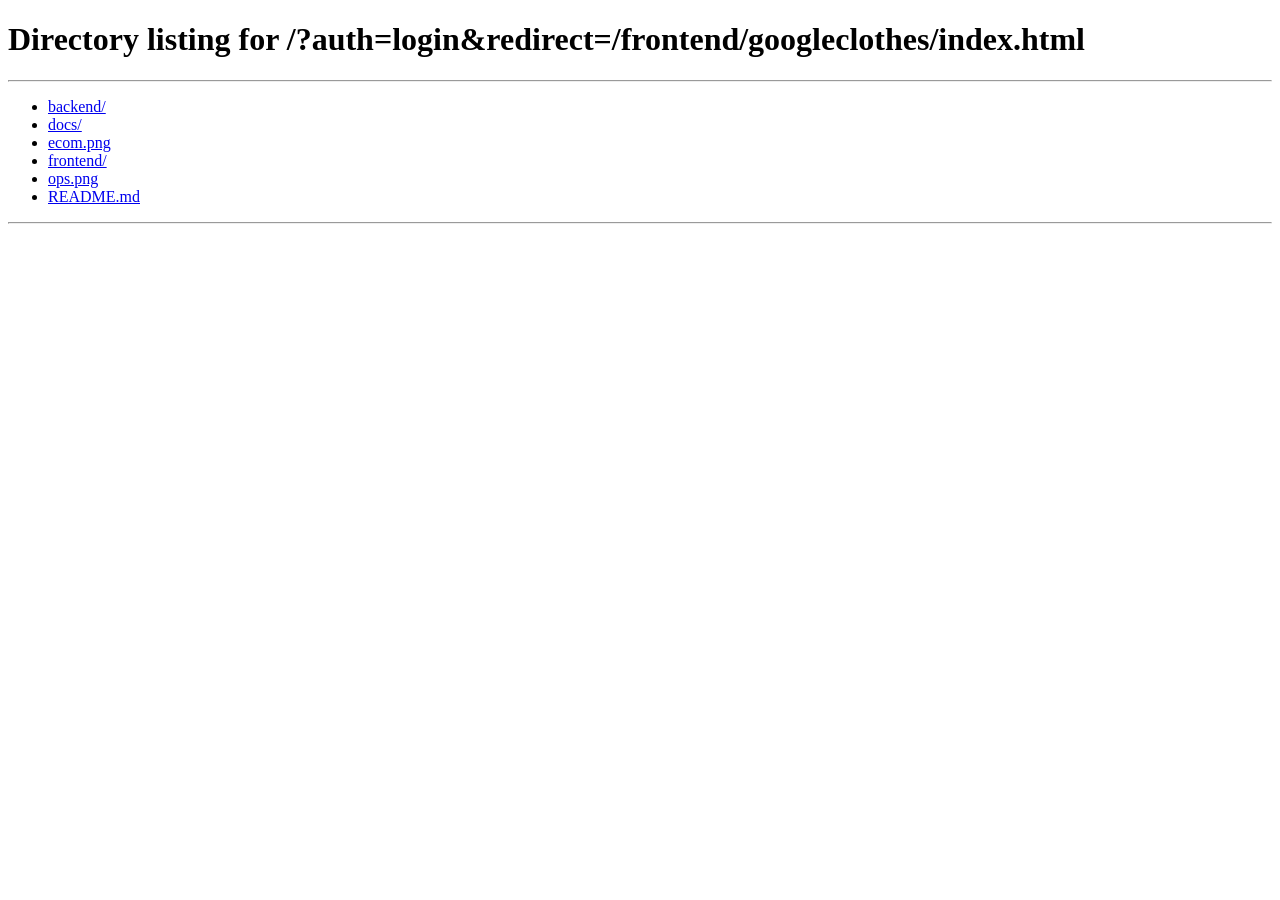
<file: frontend/googleclothes/index.html>
<!DOCTYPE html>
<html lang="en">
  <head>
    
  <meta name="author" content="Veera Sir">
<meta charset="UTF-8">
    <script>
      (function () {
        try {
          const user = JSON.parse(localStorage.getItem('googleStoreUser') || 'null');
          if (!user || !user.email) {
            window.location.replace('/?auth=login&redirect=' + encodeURIComponent(window.location.pathname));
          }
        } catch (e) {
          window.location.replace('/?auth=login&redirect=' + encodeURIComponent(window.location.pathname));
        }
      })();
    </script>
    <title>Google Fashion</title>
    <script src="https://ajax.googleapis.com/ajax/libs/jquery/3.3.1/jquery.min.js"></script>
    <link rel="stylesheet" href="https://cdn.jsdelivr.net/npm/boxicons@latest/css/boxicons.min.css">
    <style>
    
    @import url("https://fonts.googleapis.com/css2?family=Poppins:ital,wght@0,100;0,200;0,300;0,400;0,500;0,600;0,700;0,800;0,900;1,100;1,200;1,300;1,400;1,500;1,600;1,700;1,800;1,900&display=swap");
* {
    margin: 0;
    padding: 0;
    box-sizing: border-box;
}

body {
    font-family: "Poppins", sans-serif;
}

.container {
    max-width: 1200px;
    width: 90%;
    margin: 0 auto;
}


/* //........top text ........// */

:root {
    /* //....... Color ........// */
    --primary-color: #ff3c78;
    --light-black: rgba(0, 0, 0, 0.89);
    --black: #000;
    --white: #fff;
    --grey: #aaa;
}


/* //........top text ........// */

.top-txt {
    background-color: var(--black);
}

.head {
    display: flex;
    justify-content: space-between;
    color: rgba(255, 255, 255, 0.945);
    padding: 10px 0;
    font-size: 14px;
}

.head a {
    text-decoration: none;
    color: rgba(255, 255, 255, 0.945);
    margin: 0 10px;
}


/* //........ Navbar ........// */

.navbar input[type="checkbox"],
.navbar .hamburger-lines {
    display: none;
}

.navbar {
    box-shadow: 0 5px 4px rgb(146 161 176 / 15%);
    position: sticky;
    top: 0;
    background: var(--white);
    color: var(--black);
    z-index: 100;
}

.navbar-container {
    display: flex;
    justify-content: space-between;
    align-items: center;
    height: 64px;
}

.navbar img {
    margin-left: 3rem;
}

.menu-items {
    order: 2;
    display: flex;
    margin-right: 3rem;
}

.menu-items li {
    list-style: none;
    margin-left: 1.5rem;
    font-size: 1.2rem;
}

.navbar-container ul a {
    text-decoration: none;
    color: var(--black);
    font-size: 18px;
    position: relative;
}

.navbar-container ul a:after {
    content: "";
    position: absolute;
    background: var(--primary-color);
    height: 3px;
    width: 0;
    left: 0;
    bottom: -10px;
    transition: 0.3s;
}

.navbar-container ul a:hover:after {
    width: 100%;
}

@media (max-width: 768px) {
    .navbar {
        opacity: 0.95;
    }
    .navbar-container input[type="checkbox"],
    .navbar-container .hamburger-lines {
        display: block;
    }
    .navbar-container {
        display: block;
        position: relative;
        height: 64px;
    }
    .navbar-container input[type="checkbox"] {
        position: absolute;
        display: block;
        height: 32px;
        width: 30px;
        top: 20px;
        left: 20px;
        z-index: 5;
        opacity: 0;
        cursor: pointer;
    }
    .navbar-container .hamburger-lines {
        display: block;
        height: 28px;
        width: 35px;
        position: absolute;
        top: 20px;
        left: 20px;
        z-index: 2;
        display: flex;
        flex-direction: column;
        justify-content: space-between;
    }
    .navbar-container .hamburger-lines .line {
        display: block;
        height: 4px;
        width: 100%;
        border-radius: 10px;
        background: #333;
    }
    .navbar-container .hamburger-lines .line1 {
        transform-origin: 0% 0%;
        transition: transform 0.3s ease-in-out;
    }
    .navbar-container .hamburger-lines .line2 {
        transition: transform 0.2s ease-in-out;
    }
    .navbar-container .hamburger-lines .line3 {
        transform-origin: 0% 100%;
        transition: transform 0.3s ease-in-out;
    }
    .navbar .menu-items {
        padding-top: 100px;
        background: #fff;
        height: 100vh;
        max-width: 100%;
        transform: translate(-150%);
        display: flex;
        flex-direction: column;
        /* margin-left: -40px;
        padding-left: 40px; */
        text-align: center;
        transition: transform 0.5s ease-in-out;
        /* box-shadow: 5px 0px 10px 0px #aaa; */
        overflow: scroll;
    }
    .navbar .menu-items li {
        margin-bottom: 2rem;
        font-size: 1.1rem;
        font-weight: 500;
    }
    .menu-items li,
    .navbar img {
        margin: 0;
    }
    .navbar .menu-items li:nth-child(1) {
        margin-top: 1.5rem;
    }
    .navbar-container .logo img {
        position: absolute;
        top: 10px;
        right: 15px;
        margin-top: 8px;
    }
    .navbar-container input[type="checkbox"]:checked~.menu-items {
        transform: translateX(0);
    }
    .navbar-container input[type="checkbox"]:checked~.hamburger-lines .line1 {
        transform: rotate(45deg);
    }
    .navbar-container input[type="checkbox"]:checked~.hamburger-lines .line2 {
        transform: scaleY(0);
    }
    .navbar-container input[type="checkbox"]:checked~.hamburger-lines .line3 {
        transform: rotate(-45deg);
    }
    .navbar-container input[type="checkbox"]:checked~.home_page img {
        display: none;
        background: #fff;
    }
}

@media (max-width: 500px) {
    .navbar-container input[type="checkbox"]:checked~.navbar-container img {
        display: none;
    }
}


/* //........ Home ........// */

.home_page img {
    height: auto;
    width: 100%;
    background-position: center;
    position: relative;
    background-size: center;
    -webkit-background-size: cover;
    -moz-background-size: cover;
    -o-background-size: cover;
}

.home_txt {
    position: absolute;
    top: 37%;
    left: 5%;
}

.home_txt p {
    color: var(--primary-color);
    font-weight: 600;
    padding-bottom: 20px;
    letter-spacing: 1.5px;
}

.home_txt h2 {
    font-size: 2.6rem;
    font-weight: 500;
    line-height: 53px;
    letter-spacing: 3px;
    font-weight: 600;
    color: var(--light-black);
}

.home_txt .home_label p {
    color: grey;
    font-size: 14px;
    padding-top: 10px;
}

.home_txt a {
    text-decoration: none;
    color: var(--white);
}

.home_txt button {
    background-color: var(--black);
    color: var(--white);
    border: none;
    padding: 15px 30px;
    font-size: 14px;
    letter-spacing: 2px;
    display: flex;
    justify-content: center;
    align-items: center;
    margin-bottom: 30px;
    cursor: pointer;
}

.home_txt .bx-right-arrow-alt {
    font-size: 25px;
    padding-left: 5px;
}

.home_txt .home_social_icons a {
    text-decoration: none;
    color: var(--light-black);
    margin-right: 15px;
    font-size: 18px;
}


/* //........ Collections ........// */

.collections {
    display: flex;
    justify-content: center;
    flex-wrap: wrap;
    margin-top: 65px;
}

.content {
    width: 330px;
    margin: 20px;
    position: relative;
}

.content::after {
    content: "";
    position: absolute;
    top: 0;
    left: 0%;
    width: 100%;
    height: 100%;
    background: rgba(0, 0, 0, 0.871);
    z-index: 2;
    opacity: 0;
}

.content:hover::after {
    opacity: 1;
}

.content img {
    width: 100%;
    height: 300px;
    box-shadow: 0 14px 28px rgba(0, 0, 0, 0.25), 0 10px 10px rgba(0, 0, 0, 0.22);
}

.img-content {
    position: absolute;
    top: 70%;
    left: 50%;
    transform: translate(-50%, -50%);
    transition: all 0.3s ease-in-out;
    color: var(--white);
    text-align: center;
    font-size: 2.2rem;
    font-weight: bolder;
    z-index: 5;
    opacity: 0;
}

.img-content p {
    font-size: 1.6rem;
}

.img-content button {
    border: none;
    background-color: var(--primary-color);
    color: var(--white);
    border-radius: 10px;
    padding: 10px;
}

.img-content a {
    text-decoration: none;
    font-size: 1.1rem;
    color: #fff;
    transition: 0.3s;
}

.img-content button:hover {
    background: var(--white);
    color: var(--primary-color);
}

.img-content button:hover~.img-content a {
    color: var(--primary-color);
}

.img-content a:hover {
    color: var(--primary-color);
}

.content:hover .img-content {
    opacity: 1;
    top: 50%;
}


/* //........ Content 2 ........// */

.content2 {
    width: 330px;
    margin: 20px;
    position: relative;
}

.content2::after {
    content: "";
    position: absolute;
    top: 0;
    left: 0%;
    width: 100%;
    height: 100%;
    background: rgba(0, 0, 0, 0.871);
    z-index: 2;
    opacity: 0;
}

.content2:hover::after {
    opacity: 1;
}

.content2 img {
    width: 100%;
    height: 300px;
    box-shadow: 0 14px 28px rgba(0, 0, 0, 0.25), 0 10px 10px rgba(0, 0, 0, 0.22);
}

.img-content2 {
    position: absolute;
    top: 70%;
    left: 50%;
    transform: translate(-50%, -50%);
    transition: all 0.3s ease-in-out;
    color: var(--white);
    text-align: center;
    font-size: 2.2rem;
    font-weight: bolder;
    z-index: 5;
    opacity: 0;
}

.img-content2 p {
    font-size: 1.6rem;
}

.img-content2 a {
    text-decoration: none;
    font-size: 1.1rem;
    color: #fff;
    transition: 0.3s;
}

.img-content2 button {
    border: none;
    background-color: var(--primary-color);
    color: var(--white);
    border-radius: 10px;
    padding: 10px;
}

.img-content2 button:hover {
    background: var(--white);
    color: var(--primary-color);
}

.img-content2 button:hover~.img-content2 a {
    color: var(--primary-color);
}

.img-content2 a:hover {
    color: var(--primary-color);
}

.content2:hover .img-content2 {
    opacity: 1;
    top: 50%;
}


/* //........ Content 3 ........// */

.content3 {
    width: 330px;
    margin: 20px;
    position: relative;
}

.content3::after {
    content: "";
    position: absolute;
    top: 0;
    left: 0%;
    width: 100%;
    height: 100%;
    background: rgba(0, 0, 0, 0.871);
    z-index: 2;
    opacity: 0;
}

.content3:hover::after {
    opacity: 1;
}

.content3 img {
    width: 100%;
    height: 300px;
    box-shadow: 0 14px 28px rgba(0, 0, 0, 0.25), 0 10px 10px rgba(0, 0, 0, 0.22);
}

.img-content3 {
    position: absolute;
    top: 70%;
    left: 50%;
    transform: translate(-50%, -50%);
    transition: all 0.3s ease-in-out;
    color: var(--white);
    text-align: center;
    font-size: 2.2rem;
    font-weight: bolder;
    z-index: 5;
    opacity: 0;
}

.img-content3 p {
    font-size: 1.6rem;
}

.img-content3 a {
    text-decoration: none;
    font-size: 1.2rem;
    color: #fff;
    transition: 0.3s;
}

.img-content3 button {
    border: none;
    background-color: var(--primary-color);
    color: var(--white);
    border-radius: 10px;
    padding: 10px;
}

.img-content3 button:hover {
    background: var(--white);
    color: var(--primary-color);
}

.img-content3 button:hover~.img-content3 a {
    color: var(--primary-color);
}

.img-content3 a:hover {
    color: var(--primary-color);
}

.content3:hover .img-content3 {
    opacity: 1;
    top: 50%;
}

.content3:hover .img-content3 {
    opacity: 1;
    top: 50%;
}


/* //........ seller  ........// */

.best-seller {
    display: flex;
    justify-content: space-between;
    align-items: center;
}

.best-seller .red {
    color: var(--primary-color);
    cursor: pointer;
}

.best-seller .blue {
    color: #8989ce;
    cursor: pointer;
}

.best-seller .white {
    color: var(--light-black);
    cursor: pointer;
}

.best-seller .grey {
    color: grey;
    cursor: pointer;
}

.best-seller .brown {
    color: rgb(175, 53, 53);
    cursor: pointer;
}

.best-seller .yellow {
    color: #ffff00;
    cursor: pointer;
}

.best-seller .orange {
    color: #ffa500;
    cursor: pointer;
}

.best-seller .green {
    color: #008000;
    cursor: pointer;
}

.seller h2 {
    margin-top: 65px;
    margin-bottom: 20px;
}

.seller .best-p1 {
    width: 250px;
    height: 370px;
    /* border: 2px solid black; */
}

.seller .best-p1 img {
    height: 250px;
    width: 250px;
}

.seller .best-p1 .price {
    display: flex;
    justify-content: space-between;
}

.seller .best-p1 .price .colors input[type="radio"] {
    color: #000;
    background-color: #000;
}

.best-seller .buy-now a {
    text-decoration: none;
    color: var(--white);
}

.seller a:hover {
    color: #f05e8a;
}

.best-seller .buy-now button,
.best-seller .add-cart button {
    padding: 10px 15px;
    margin-top: 5px;
    font-size: 14px;
    cursor: pointer;
    text-transform: uppercase;
    background-color: #f05e8a;
    color: var(--white);
    border: none;
    border-radius: 15px;
    font-weight: 500;
    border: 1px solid #f05e8a;
    transition: 0.5s;
}

.best-seller .buy-now button:hover,
.best-seller .add-cart button:hover {
    background-color: var(--white);
    font-weight: 600;
}

.best-seller .buy-now button:hover a,
.best-seller .add-cart button:hover a {
    color: #f05e8a;
}


/* .best-seller .add-cart button {
    padding: 5px 5px;
    margin-top: 5px;
    font-size: 14px;
    cursor: pointer;
} */


/* //........ deal of week ........// */

.deal_of_week {
    display: flex;
    justify-content: center;
    align-items: center;
}

.deal_of_week .names_of_brand p,
.deal_of_week .names_of_brand h3 {
    font-size: 1.8rem;
    margin-bottom: 1rem;
}

.deal_of_week .names_of_brand p {
    color: var(--grey);
}

.deal_of_week .countdown span {
    color: var(--primary-color);
    font-weight: 600;
    letter-spacing: 2px;
    margin: 0.8rem 0 0 3rem;
}

.deal_of_week .countdown h3 {
    font-size: 2rem;
    font-weight: 600;
    color: var(--light-black);
    line-height: 40px;
    margin: 0.8rem 0 0 3rem;
}

.deal_of_week .countdown p {
    margin: 0.8rem 0 0 3rem;
}

.deal_of_week .countdown a {
    text-decoration: none;
    color: var(--white);
    font-weight: 800;
}

.deal_of_week .countdown button {
    margin: 0.8rem 3rem;
    border: 2px solid var(--primary-color);
    background-color: var(--primary-color);
    color: var(--white);
    border-radius: 10px;
    padding: 12px;
    transition: 0.4s;
}

.deal_of_week .countdown button:hover {
    background: var(--white);
    color: var(--primary-color);
}

.deal_of_week .countdown button:hover~.countdown a {
    background: var(--white);
    color: var(--primary-color);
}

.countdown a:hover {
    color: var(--primary-color);
}


/* //........ NEWS ........// */

#news {
    margin-bottom: 250px;
}

.news-heading p {
    text-align: center;
    font-size: 18px;
    color: var(--primary-color);
    letter-spacing: 2px;
    font-weight: 500;
    margin-bottom: 15px;
    margin-top: 70px;
}

.news-heading h2 {
    text-align: center;
    font-size: 32px;
    font-weight: 600;
    color: var(--light-black);
}

.l-news {
    padding-top: 45px;
    display: flex;
    justify-content: space-evenly;
    align-items: center;
    position: relative;
}

.l-news img {
    height: 200px;
    width: 300px;
}

.l-news1 {
    position: relative;
    width: 280px;
    height: 230px;
}

.l-news1 .news1-conte {
    position: absolute;
    bottom: -60%;
    left: 7%;
    background: var(--white);
    padding: 25px;
}

.l-news2 {
    position: relative;
    width: 280px;
    height: 230px;
}

.l-news2 .news2-conte {
    position: absolute;
    bottom: -60%;
    left: 7%;
    background: var(--white);
    padding: 25px;
}

.l-news3 {
    position: relative;
    width: 280px;
    height: 230px;
}

.l-news3 .news3-conte {
    position: absolute;
    bottom: -60%;
    left: 7%;
    background: var(--white);
    padding: 25px;
}

.l-news1 .news1-conte .date-news1 p {
    color: var(--light-black);
    text-align: center;
    padding: 15px 0;
}

.l-news1 .news1-conte .date-news1 h4 {
    font-size: 18px;
    text-align: center;
    font-weight: 600;
    padding-bottom: 15px;
}

.l-news1 .news1-conte .date-news1 a {
    text-decoration: none;
    text-align: center;
    padding: 0 50px;
    color: var(--primary-color);
    position: relative;
    font-weight: 600;
}

.l-news1 .news1-conte .date-news1 a::after {
    content: "";
    position: absolute;
    background: #ff3c78;
    height: 3px;
    width: 100%;
    left: 0;
    bottom: -10px;
    transition: 0.3s;
}

.l-news1 .news1-conte .date-news1 a:hover:after {
    width: 0%;
}

.l-news1 .news1-conte .date-news1 a:hover {
    color: var(--black);
}

.l-news2 .news2-conte .date-news2 p {
    color: var(--light-black);
    text-align: center;
    padding: 15px 0;
}

.l-news2 .news2-conte .date-news2 h4 {
    font-size: 18px;
    text-align: center;
    font-weight: 600;
    padding-bottom: 15px;
}

.l-news2 .news2-conte .date-news2 a {
    text-decoration: none;
    text-align: center;
    padding: 0 60px;
    color: var(--primary-color);
    position: relative;
    font-weight: 600;
}

.l-news2 .news2-conte .date-news2 a::after {
    content: "";
    position: absolute;
    background: #ff3c78;
    height: 3px;
    width: 100%;
    left: 0;
    bottom: -10px;
    transition: 0.3s;
}

.l-news2 .news2-conte .date-news2 a:hover:after {
    width: 0%;
}

.l-news2 .news2-conte .date-news2 a:hover {
    color: var(--black);
}

.l-news3 .news3-conte .date-news3 p {
    color: var(--light-black);
    text-align: center;
    padding: 15px 0;
}

.l-news3 .news3-conte .date-news3 h4 {
    font-size: 18px;
    text-align: center;
    font-weight: 600;
    padding-bottom: 15px;
}

.l-news3 .news3-conte .date-news3 a {
    text-decoration: none;
    text-align: center;
    padding: 0 60px;
    color: var(--primary-color);
    position: relative;
    font-weight: 600;
}

.l-news3 .news3-conte .date-news3 a::after {
    content: "";
    position: absolute;
    background: #ff3c78;
    height: 3px;
    width: 100%;
    left: 0;
    bottom: -10px;
    transition: 0.3s;
}

.l-news3 .news3-conte .date-news3 a:hover:after {
    width: 0%;
}

.l-news3 .news3-conte .date-news3 a:hover {
    color: var(--black);
}


/* //........ Footer ...... // */

footer {
    width: 100%;
    background: var(--black);
}

.footer-container .content_1 img {
    height: 25px;
    width: 180px;
}

.footer-container {
    display: flex;
    justify-content: space-between;
    padding: 60px 0;
}

.footer-container h4 {
    color: var(--white);
    font-weight: 500;
    letter-spacing: 1px;
    margin-bottom: 25px;
    font-size: 18px;
}

.footer-container a {
    display: block;
    text-decoration: none;
    color: var(--grey);
    margin-bottom: 15px;
    font-size: 14px;
}

.footer-container .content_1 p,
.footer-container .content_4 p {
    color: var(--grey);
    margin: 25px 0;
    font-size: 14px;
}

.footer-container .content_4 input[type="email"] {
    background-color: var(--black);
    border: none;
    color: var(--white);
    outline: none;
    padding: 15px 0;
}

.footer-container .content_4 .f-mail {
    display: flex;
    justify-content: space-between;
    align-items: center;
}

.footer-container .content_4 .bx {
    color: var(--white);
}

.f-design {
    width: 100%;
    color: var(--white);
    text-align: center;
}

.f-design .f-design-txt {
    border-top: 1px solid var(--grey);
    padding: 25px 0;
    font-size: 14px;
    color: var(--grey);
}


/* //........ contact ...... // */

.contact {
    margin-top: 45px;
}

iframe {
    height: 72vh;
    width: 100%;
}

.form {
    display: flex;
    justify-content: space-between;
    margin: 80px 0;
}

.form .form-txt {
    flex-basis: 48%;
}

.form .form-txt h4 {
    font-weight: 600;
    color: var(--primary-color);
    letter-spacing: 1.5px;
    font-size: 15px;
    margin-bottom: 15px;
}

.form .form-txt h1 {
    font-weight: 600;
    color: var(--black);
    font-size: 40px;
    letter-spacing: 1.5px;
    margin-bottom: 10px;
    color: var(--light-black);
}

.form .form-txt span {
    color: var(--light-black);
    font-size: 14px;
}

.form .form-txt h3 {
    font-size: 22px;
    font-weight: 600;
    margin: 15px 0;
    color: var(--light-black);
}

.form .form-txt p {
    color: var(--light-black);
    font-size: 14px;
}

.form .form-details {
    flex-basis: 48%;
}

.form .form-details input[type="text"],
.form .form-details input[type="email"] {
    padding: 15px 20px;
    color: var(--grey);
    outline: none;
    border: 1px solid var(--grey);
    margin: 35px 15px;
    font-size: 14px;
}

.form .form-details textarea {
    padding: 15px 20px;
    margin: 0 15px;
    color: var(--grey);
    outline: none;
    border: 1px solid var(--grey);
    font-size: 14px;
    resize: none;
}

.form .form-details button {
    padding: 15px 25px;
    color: var(--white);
    font-weight: 500;
    background: var(--black);
    outline: none;
    border: none;
    margin: 15px;
    font-size: 14px;
    letter-spacing: 2px;
    cursor: pointer;
}


/* //....... Media Queries .......// */

@media (max-width: 500px) {
    .head {
        display: none;
    }
    .top-txt .head p,
    .top-txt .head a {
        font-size: 10px;
    }
    .home_txt h2,
    .home_txt .home_label p {
        display: none;
    }
    .home_txt {
        position: absolute;
        top: 20%;
        left: 5%;
        font-size: 12px;
    }
    .home_txt button {
        padding: 7px 7px;
        font-size: 10px;
    }
    .home_txt i {
        display: none;
    }
    .home_txt .home_social_icons {
        /* display: flex; */
        display: none;
    }
    .menu-items {
        margin-right: 0;
    }
    .best-seller {
        display: flex;
        flex-direction: column;
        align-items: center;
    }
    .l-news {
        display: flex;
        flex-direction: column;
        margin-right: 30px;
    }
    .l-news .l-news1,
    .l-news .l-news2 {
        margin-bottom: 200px;
    }
    .footer-container {
        display: flex;
        flex-direction: column;
    }
    .footer-container .content_1 {
        margin-bottom: 30px;
    }
    .best-seller img {
        padding-top: 40px;
    }
}

@media(min-width: 501px) and (max-width: 768px) {
    .head {
        display: none;
    }
    .top-txt .head p,
    .top-txt .head a {
        font-size: 10px;
    }
    .home_txt h2,
    .home_txt .home_label p {
        display: none;
    }
    .home_txt {
        position: absolute;
        top: 20%;
        left: 5%;
        font-size: 12px;
    }
    .home_txt button {
        padding: 7px 7px;
        font-size: 10px;
    }
    .home_txt i {
        display: none;
    }
    .home_txt .home_social_icons {
        /* display: flex; */
        display: none;
    }
    .menu-items {
        margin-right: 0;
    }
    .best-seller {
        display: flex;
        flex-direction: column;
    }
    .l-news {
        display: flex;
        flex-direction: column;
        margin-right: 30px;
    }
    .l-news .l-news1,
    .l-news .l-news2 {
        margin-bottom: 200px;
    }
    .footer-container {
        display: flex;
        flex-direction: column;
    }
    .footer-container .content_1 {
        margin-bottom: 30px;
    }
    .best-seller img {
        padding-top: 40px;
    }
}

@media(orientation: landscape) and (max-height: 500px) {
    .header {
        height: 90vmax;
    }
}


/* //....... Media Queries For Contact .......// */

@media (max-width: 500px) {
    .form {
        display: flex;
        flex-direction: column;
    }
    .form .form-details button {
        margin-left: 0;
    }
    .form .form-details input[type="text"],
    .form .form-details input[type="email"],
    .form .form-details textarea {
        width: 100%;
        margin-left: 0;
    }
    .form .form-details input[type="text"] {
        margin-bottom: 0px;
    }
}

@media(min-width: 501px) and (max-width: 768px) {
    .form {
        display: flex;
        flex-direction: column;
    }
    .form .form-details button {
        margin-left: 0;
    }
    .form .form-details input[type="text"],
    .form .form-details input[type="email"],
    .form .form-details textarea {
        width: 100%;
        margin-left: 0;
    }
    .form .form-details input[type="text"] {
        margin-bottom: 0px;
    }
}

    </style>
    <style>
      /* Check Out Modal Styles */
      #checkoutModal {
        display: none;
        position: fixed;
        z-index: 9999;
        left: 0; top: 0; width: 100vw; height: 100vh;
        background: rgba(60,60,60,0.55);
        justify-content: center;
        align-items: center;
      }
      #checkoutModal .checkout-content {
        background: #fff;
        max-width: 480px;
        width: 96%;
        padding: 2rem 1rem;
        border-radius: 10px;
        box-shadow: 0 12px 40px 0 rgba(0,0,0,0.18);
        position: relative;
        min-height: 350px;
      }
      #checkoutModal .close-btn {
        position: absolute; top: 14px; right: 20px; font-size: 22px; cursor: pointer; font-weight: bold; color: #333;
      }
      #checkoutModal .checkout-title {
        font-size: 1.2rem; margin: 0 0 0.5rem 0; font-weight: 700;
      }
      #checkoutModal .checkout-price {
        font-size: 1rem; color: #1e8766; font-weight: 600; margin-bottom: 1rem;
      }
      #checkoutModal .checkout-list {
        margin-bottom: 1.2rem;
        max-height: 180px;
        overflow-y: auto;
      }
      #checkoutModal .checkout-product-row {
        display: flex; align-items: center; gap: 10px; border-bottom: 1px solid #eee; margin-bottom: 8px; padding-bottom: 6px;
      }
      #checkoutModal .checkout-product-row img {
        width: 50px; height: 50px; object-fit:cover; border-radius: 4px;
      }
      #checkoutModal .checkout-product-title {
        font-size: 0.98rem; flex: 1 1 120px;
      }
      #checkoutModal .checkout-product-price {
        font-size: 0.99rem; color: #1e8766; font-weight: 600; margin-right: 10px;
      }
      #checkoutModal .checkout-remove-btn {
        background: transparent; color: #ad2222; border: none; font-size: 18px; cursor: pointer; padding: 0 4px;
      }
      #checkoutModal .checkout-empty {
        text-align: center; color: #999; margin-bottom: 1rem;
        font-weight: 500;
      }
      #checkoutModal input, #checkoutModal button {
        width: 100%; margin-bottom: 0.65rem; padding: 0.65rem 0.5rem;
        border-radius: 4px; border: 1px solid #ccc; font-size: 1rem;
      }
      #checkoutModal button[type="submit"] {
        background: #2f446c; color: #fff; border: none; font-weight: bold; cursor: pointer;
        transition: background 0.2s;
      }
      #checkoutModal button[type="submit"]:hover { background: #182239; }

      #checkoutModal .checkout-success { 
        text-align:center; 
        font-weight: bold; 
        color: #1e8766; 
        margin-top: 15px; 
      }
      /* Bill Modal */
      #billModal {
        display: none;
        position: fixed;
        z-index: 10000;
        left: 0; top: 0; width: 100vw; height: 100vh;
        background: rgba(60,60,60,0.55);
        justify-content: center;
        align-items: center;
      }
      #billModal .bill-content {
        background: #fff;
        max-width: 420px;
        width: 96%;
        padding: 2rem 1rem;
        border-radius: 12px;
        box-shadow: 0 12px 40px 0 rgba(0,0,0,0.2);
        position: relative;
      }
      #billModal .close-bill-btn {
        position: absolute; top: 14px; right: 20px; font-size: 22px; cursor: pointer; font-weight: bold; color: #333;
      }
      #billModal .bill-heading {
        font-size: 1rem;
        font-weight: bold; text-align: center; margin-bottom: 12px;
        color: #2f446c;
      }
      #billModal table { width: 100%; margin: 0 0 1rem 0; border-collapse: collapse; font-size: 0.96rem; }
      #billModal th, #billModal td { border: 1px solid #eee; padding: 6px 4px; text-align: left; }
      #billModal .bill-total-row td { font-weight: bold; }
      #billModal .bill-footer {
        text-align:center; margin:1rem 0 0 0; font-size:0.97rem; color:#666;
      }
      #billModal .bill-user-details { font-size: 0.95rem; margin-bottom: 14px; color:#333; }
      /* Buttons Row in Success */
      .checkout-bill-options {
        display: flex;
        flex-direction: row;
        gap: 8px;
        justify-content: center;
        margin: 1.3rem 0 0.75rem 0;
      }
      .checkout-bill-options button {
        width: auto !important;
        padding: 0.55rem 1.2rem !important;
        margin-bottom: 0 !important;
        font-size: 1rem;
        border-radius: 4px;
        border: 1px solid #2f446c;
        background: #fff;
        color: #2f446c;
        font-weight: bold;
        cursor: pointer;
        transition: background 0.18s;
      }
      .checkout-bill-options button:hover {
        background: #2f446c;
        color: #fff;
      }
    </style>
  <style id="store-home-button-style">
  .store-home-button {
    position: fixed;
    left: 18px;
    top: 18px;
    z-index: 99999;
    display: inline-flex;
    align-items: center;
    gap: 8px;
    padding: 10px 16px;
    border-radius: 999px;
    background: #2874f0;
    color: #fff !important;
    font-family: Arial, sans-serif;
    font-size: 14px;
    font-weight: 700;
    line-height: 1;
    text-decoration: none !important;
    box-shadow: 0 10px 24px rgba(0,0,0,.22);
  }
  .store-home-button:hover { background: #1557d0; }
  .store-home-button:focus { outline: 3px solid rgba(40,116,240,.28); outline-offset: 3px; }
  @media (max-width: 560px) {
    .store-home-button { left: 12px; top: 12px; padding: 9px 13px; }
  }
</style>
</head>
  <body>
  <a class="store-home-button" href="/" aria-label="Back to all services">Home</a>
    <nav class="navbar">
        <div class="navbar-container">
            <input type="checkbox" name="" id="checkbox">
            <div class="hamburger-lines">
                <span class="line line1"></span>
                <span class="line line2"></span>
                <span class="line line3"></span>
            </div>
            <ul class="menu-items">
                <li><a href="#home">Home</a></li>
                <li><a href="#sellers">Shop</a></li>
                <li><a href="#news">Blog</a></li>
                <li><a href="#contact">Contact</a></li>
                <li><a href="#" id="checkout-link"><i class='bx bx-cart'></i> Checkout</a></li>
            </ul>
            <div class="logo">
                <img src="https://logospng.org/download/google/logo-google-4096.png" alt="" style="width: 100px; height: auto;">
            </div>
        </div>
    </nav>
    <section id="home">
        <div class="home_page ">
            <div class="home_img ">
                <img src="https://i.postimg.cc/t403yfn9/home2.jpg" alt="img ">
            </div>
            <div class="home_txt ">
                <p class="collectio ">SUMMER COLLECTION</p>
                <h2>FALL - WINTER<br>Collection 2023</h2>
                <div class="home_label ">
                    <p>A specialist label creating luxury essentials. Ethically crafted<br>with an unwavering commitment to exceptional quality.</p>
                </div>
                <button><a href="#sellers">SHOP NOW</a><i class='bx bx-right-arrow-alt'></i></button>
                <div class="home_social_icons" id="homeSocialIcons">
                    <a href="https://www.facebook.com/nareshitechnologies" target="_blank" class="facebook-social-link">
                        <i class='bx bxl-facebook'></i>
                    </a>
                    <a href="https://www.instagram.com/reel/DCW-AH6gbwb/" target="_blank" class="insta-social-link">
                        <i class='bx bxl-instagram'></i>
                    </a>
                </div>

                <div class="denied-msg-pop" id="deniedMsgPop" style="display:none; position:absolute; left:50%; top:108%; transform:translateX(-50%); background:#fff6e9; border:1px solid #ecb2b2; border-radius:8px; color:#cf3333; padding: 17px 26px; margin-top:7px; font-size:1.08em; font-family:inherit; box-shadow:0 5px 16px #0002; z-index:100;">
                    &#9888; Access denied by veera sir nareshit. Please contact him.
                </div>
                <script>
                // Positioning: assumes parent 'home_txt' is relatively positioned (or adjust style as needed)
                document.addEventListener('DOMContentLoaded', function() {
                    var links = document.querySelectorAll('.denied-social-link');
                    var popup = document.getElementById('deniedMsgPop');
                    var iconsDiv = document.getElementById('homeSocialIcons');
                    links.forEach(function(link) {
                        link.addEventListener('click', function(e) {
                            e.preventDefault();
                            popup.style.display = 'block';
                            popup.classList.add('pop-active');
                            // Optionally animate:
                            popup.style.opacity = '1';
                            popup.style.transform = 'translateX(-50%) scale(1.07)';
                            setTimeout(function() {
                                popup.classList.remove('pop-active');
                                popup.style.opacity = '0';
                                popup.style.transform = 'translateX(-50%) scale(0.98)';
                                setTimeout(function() { popup.style.display = 'none'; }, 250);
                            }, 1850);
                        });
                    });
                });
                </script>
                <style>
                .denied-msg-pop {
                  transition: opacity 0.2s, transform 0.2s;
                  opacity: 0;
                }
                .denied-msg-pop.pop-active {
                  opacity: 1 !important;
                  transform: translateX(-50%) scale(1.07) !important;
                  animation: deniedBounce 0.6s cubic-bezier(.32,1,.38,1);
                  display: block !important;
                }
                @keyframes deniedBounce {
                  0% { transform: translateX(-50%) scale(0.8);}
                  60% {transform: translateX(-50%) scale(1.12);}
                  100% { transform: translateX(-50%) scale(1.07);}
                }
                </style>
            </div>
        </div>
    </section>
    <section id="collection">
        <div class="collections container">
            <div class="content">
                <img src="https://i.postimg.cc/Xqmwr12c/clothing.webp" alt="img" />
                <div class="img-content">
                    <p>Clothing Collections</p>
                    <button><a href="#sellers">SHOP NOW</a></button>
                </div>
            </div>
            <div class="content2">
                <img src="https://i.postimg.cc/8CmBZH5N/shoes.webp" alt="img" />
                <div class="img-content2">
                    <p>Shoes Spring</p>
                    <button><a href="#sellers">SHOP NOW</a></button>
                </div>
            </div>
            <div class="content3">
                <img src="https://i.postimg.cc/MHv7KJYp/access.webp" alt="img" />
                <div class="img-content3">
                    <p>Accessories</p>
                    <button><a href="#sellers">SHOP NOW</a></button>
                </div>
            </div>
        </div>
    </section>
    <section id="sellers">
        <div class="seller container">
            <h2>Top Sales</h2>
            <div class="best-seller">
                <div class="best-p1">
                    <img src="https://i.postimg.cc/8CmBZH5N/shoes.webp" alt="img">
                    <div class="best-p1-txt">
                        <div class="name-of-p">
                            <p>PS England Shoes</p>
                        </div>
                        <div class="rating">
                            <i class='bx bxs-star'></i>
                            <i class='bx bxs-star'></i>
                            <i class='bx bxs-star'></i>
                            <i class='bx bx-star'></i>
                            <i class='bx bx-star'></i>
                        </div>
                        <div class="price">
                            &dollar;37.24
                            <div class="colors">
                                <i class='bx bxs-circle red'></i>
                                <i class='bx bxs-circle blue'></i>
                                <i class='bx bxs-circle white'></i>
                            </div>
                        </div>
                        <div class="buy-now">
                            <button class="checkout-btn" 
                              data-title="PS England Shoes" 
                              data-price="37.24" 
                              data-img="https://i.postimg.cc/8CmBZH5N/shoes.webp"
                            >Add to Cart</button>
                        </div>
                    </div>
                </div>
                <div class="best-p1">
                    <img src="https://i.postimg.cc/76X9ZV8m/Screenshot_from_2022-06-03_18-45-12.png" alt="img">
                    <div class="best-p1-txt">
                        <div class="name-of-p">
                            <p>PS England Jacket</p>
                        </div>
                        <div class="rating">
                            <i class='bx bxs-star'></i>
                            <i class='bx bxs-star'></i>
                            <i class='bx bx-star'></i>
                            <i class='bx bx-star'></i>
                            <i class='bx bx-star'></i>
                        </div>
                        <div class="price">
                            &dollar;17.24
                            <div class="colors">
                                <i class='bx bxs-circle green'></i>
                                <i class='bx bxs-circle grey'></i>
                                <i class='bx bxs-circle brown'></i>
                            </div>
                        </div>
                        <div class="buy-now">
                            <button class="checkout-btn" 
                              data-title="PS England Jacket" 
                              data-price="17.24"
                              data-img="https://i.postimg.cc/76X9ZV8m/Screenshot_from_2022-06-03_18-45-12.png"
                            >Add to Cart</button>
                        </div>
                    </div>
                </div>
                <div class="best-p1">
                    <img src="https://i.postimg.cc/j2FhzSjf/bs2.png" alt="img">
                    <div class="best-p1-txt">
                        <div class="name-of-p">
                            <p>PS England Shirt</p>
                        </div>
                        <div class="rating">
                            <i class='bx bxs-star'></i>
                            <i class='bx bxs-star'></i>
                            <i class='bx bxs-star'></i>
                            <i class='bx bxs-star'></i>
                            <i class='bx bx-star'></i>
                        </div>
                        <div class="price">
                            &dollar;27.24
                            <div class="colors">
                                <i class='bx bxs-circle brown'></i>
                                <i class='bx bxs-circle green'></i>
                                <i class='bx bxs-circle blue'></i>
                            </div>
                        </div>
                        <div class="buy-now">
                            <button class="checkout-btn" 
                              data-title="PS England Shirt" 
                              data-price="27.24"
                              data-img="https://i.postimg.cc/j2FhzSjf/bs2.png"
                            >Add to Cart</button>
                        </div>
                    </div>
                </div>
                <div class="best-p1">
                    <img src="https://i.postimg.cc/QtjSDzPF/bs3.png" alt="img">
                    <div class="best-p1-txt">
                        <div class="name-of-p">
                            <p>PS England Shoes</p>
                        </div>
                        <div class="rating">
                            <i class='bx bxs-star'></i>
                            <i class='bx bxs-star'></i>
                            <i class='bx bxs-star'></i>
                            <i class='bx bxs-star'></i>
                            <i class='bx bxs-star'></i>
                        </div>
                        <div class="price">
                            &dollar;43.67
                            <div class="colors">
                                <i class='bx bxs-circle red'></i>
                                <i class='bx bxs-circle grey'></i>
                                <i class='bx bxs-circle blue'></i>
                            </div>
                        </div>
                        <div class="buy-now">
                            <button class="checkout-btn" 
                              data-title="PS England Shoes" 
                              data-price="43.67"
                              data-img="https://i.postimg.cc/QtjSDzPF/bs3.png"
                            >Add to Cart</button>
                        </div>
                    </div>
                </div>
            </div>
        </div>
        <div class="seller container">
            <h2>New Arrivals</h2>
            <div class="best-seller">
                <div class="best-p1">
                    <img src="https://i.postimg.cc/fbnB2yfj/na1.png" alt="img">
                    <div class="best-p1-txt">
                        <div class="name-of-p">
                            <p>PS England T-Shirt</p>
                        </div>
                        <div class="rating">
                            <i class='bx bxs-star'></i>
                            <i class='bx bxs-star'></i>
                            <i class='bx bxs-star'></i>
                            <i class='bx bxs-star'></i>
                            <i class='bx bxs-star'></i>
                        </div>
                        <div class="price">
                            &dollar;10.23
                            <div class="colors">
                                <i class='bx bxs-circle blank'></i>
                                <i class='bx bxs-circle blue'></i>
                                <i class='bx bxs-circle brown'></i>
                            </div>
                        </div>
                        <div class="buy-now">
                            <button class="checkout-btn"
                              data-title="PS England T-Shirt"
                              data-price="10.23"
                              data-img="https://i.postimg.cc/fbnB2yfj/na1.png"
                            >Add to Cart</button>
                        </div>
                    </div>
                </div>
                <div class="best-p1">
                    <img src="https://i.postimg.cc/zD02zJq8/na2.png" alt="img">
                    <div class="best-p1-txt">
                        <div class="name-of-p">
                            <p>PS England Bag</p>
                        </div>
                        <div class="rating">
                            <i class='bx bxs-star'></i>
                            <i class='bx bx-star'></i>
                            <i class='bx bx-star'></i>
                            <i class='bx bx-star'></i>
                            <i class='bx bx-star'></i>
                        </div>
                        <div class="price">
                            &dollar;09.28
                            <div class="colors">
                                <i class='bx bxs-circle brown'></i>
                                <i class='bx bxs-circle red'></i>
                                <i class='bx bxs-circle green'></i>
                            </div>
                        </div>
                        <div class="buy-now">
                            <button class="checkout-btn"
                              data-title="PS England Bag"
                              data-price="9.28"
                              data-img="https://i.postimg.cc/zD02zJq8/na2.png"
                            >Add to Cart</button>
                        </div>
                    </div>
                </div>
                <div class="best-p1">
                    <img src="https://i.postimg.cc/Dfj5VBcz/sunglasses1.jpg" alt="img">
                    <div class="best-p1-txt">
                        <div class="name-of-p">
                            <p>PS England Sunglass</p>
                        </div>
                        <div class="rating">
                            <i class='bx bxs-star'></i>
                            <i class='bx bxs-star'></i>
                            <i class='bx bxs-star'></i>
                            <i class='bx bxs-star'></i>
                            <i class='bx bxs-star'></i>
                        </div>
                        <div class="price">
                            &dollar;06.24
                            <div class="colors">
                                <i class='bx bxs-circle grey'></i>
                                <i class='bx bxs-circle blank'></i>
                                <i class='bx bxs-circle blank'></i>
                            </div>
                        </div>
                        <div class="buy-now">
                            <button class="checkout-btn"
                              data-title="PS England Sunglass"
                              data-price="6.24"
                              data-img="https://i.postimg.cc/Dfj5VBcz/sunglasses1.jpg"
                            >Add to Cart</button>
                        </div>
                    </div>
                </div>
                <div class="best-p1">
                    <img src="https://i.postimg.cc/FszW12Kc/na4.png" alt="img">
                    <div class="best-p1-txt">
                        <div class="name-of-p">
                            <p>PS England Shoes</p>
                        </div>
                        <div class="rating">
                            <i class='bx bxs-star'></i>
                            <i class='bx bxs-star'></i>
                            <i class='bx bxs-star'></i>
                            <i class='bx bxs-star'></i>
                            <i class='bx bxs-star'></i>
                        </div>
                        <div class="price">
                            &dollar;43.67
                            <div class="colors">
                                <i class='bx bxs-circle grey'></i>
                                <i class='bx bxs-circle red'></i>
                                <i class='bx bxs-circle blue'></i>
                            </div>
                        </div>
                        <div class="buy-now">
                            <button class="checkout-btn"
                              data-title="PS England Shoes"
                              data-price="43.67"
                              data-img="https://i.postimg.cc/FszW12Kc/na4.png"
                            >Add to Cart</button>
                        </div>
                    </div>
                </div>
            </div>
        </div>
        <div class="seller container">
            <h2>Hot Sales</h2>
            <div class="best-seller">
                <div class="best-p1">
                    <img src="https://i.postimg.cc/jS7pSQLf/na4.png" alt="img">
                    <div class="best-p1-txt">
                        <div class="name-of-p">
                            <p>PS England Shoes</p>
                        </div>
                        <div class="rating">
                            <i class='bx bxs-star'></i>
                            <i class='bx bxs-star'></i>
                            <i class='bx bxs-star'></i>
                            <i class='bx bxs-star'></i>
                            <i class='bx bxs-star'></i>
                        </div>
                        <div class="price">
                            &dollar;37.24
                            <div class="colors">
                                <i class='bx bxs-circle grey'></i>
                                <i class='bx bxs-circle black'></i>
                                <i class='bx bxs-circle blue'></i>
                            </div>
                        </div>
                        <div class="buy-now">
                            <button class="checkout-btn"
                              data-title="PS England Shoes"
                              data-price="37.24"
                              data-img="https://i.postimg.cc/jS7pSQLf/na4.png"
                            >Add to Cart</button>
                        </div>
                    </div>
                </div>
                <div class="best-p1">
                    <img src="https://i.postimg.cc/fbnB2yfj/na1.png" alt="img">
                    <div class="best-p1-txt">
                        <div class="name-of-p">
                            <p>PS England T-Shirt</p>
                        </div>
                        <div class="rating">
                            <i class='bx bxs-star'></i>
                            <i class='bx bxs-star'></i>
                            <i class='bx bxs-star'></i>
                            <i class='bx bxs-star'></i>
                            <i class='bx bxs-star'></i>
                        </div>
                        <div class="price">
                            &dollar;10.23
                            <div class="colors">
                                <i class='bx bxs-circle blank'></i>
                                <i class='bx bxs-circle blue'></i>
                                <i class='bx bxs-circle brown'></i>
                            </div>
                        </div>
                        <div class="buy-now">
                            <button class="checkout-btn"
                              data-title="PS England T-Shirt"
                              data-price="10.23"
                              data-img="https://i.postimg.cc/fbnB2yfj/na1.png"
                            >Add to Cart</button>
                        </div>
                    </div>
                </div>
                <div class="best-p1">
                    <img src="https://i.postimg.cc/RhVP7YQk/hs1.png" alt="img">
                    <div class="best-p1-txt">
                        <div class="name-of-p">
                            <p>PS England T-Shirt</p>
                        </div>
                        <div class="rating">
                            <i class='bx bxs-star'></i>
                            <i class='bx bxs-star'></i>
                            <i class='bx bxs-star'></i>
                            <i class='bx bxs-star'></i>
                            <i class='bx bxs-star'></i>
                        </div>
                        <div class="price">
                            &dollar;15.24
                            <div class="colors">
                                <i class='bx bxs-circle blank'></i>
                                <i class='bx bxs-circle red'></i>
                                <i class='bx bxs-circle blue'></i>
                            </div>
                        </div>
                        <div class="buy-now">
                            <button class="checkout-btn"
                              data-title="PS England T-Shirt"
                              data-price="15.24"
                              data-img="https://i.postimg.cc/RhVP7YQk/hs1.png"
                            >Add to Cart</button>
                        </div>
                    </div>
                </div>
                <div class="best-p1">
                    <img src="https://i.postimg.cc/zD02zJq8/na2.png" alt="img">
                    <div class="best-p1-txt">
                        <div class="name-of-p">
                            <p>PS England Bag</p>
                        </div>
                        <div class="rating">
                            <i class='bx bxs-star'></i>
                            <i class='bx bx-star'></i>
                            <i class='bx bx-star'></i>
                            <i class='bx bx-star'></i>
                            <i class='bx bx-star'></i>
                        </div>
                        <div class="price">
                            &dollar;09.28
                            <div class="colors">
                                <i class='bx bxs-circle blank'></i>
                                <i class='bx bxs-circle grey'></i>
                                <i class='bx bxs-circle brown'></i>
                            </div>
                        </div>
                        <div class="buy-now">
                            <button class="checkout-btn"
                              data-title="PS England Bag"
                              data-price="9.28"
                              data-img="https://i.postimg.cc/zD02zJq8/na2.png"
                            >Add to Cart</button>
                        </div>
                    </div>
                </div>
            </div>
        </div>
    </section>
    <!-- Dynamic Check Out Modal -->
    <div id="checkoutModal">
      <div class="checkout-content">
        <span class="close-btn">&times;</span>
        <div class="checkout-title">Your Cart</div>
        <div class="checkout-list" id="checkoutList"></div>
        <div class="checkout-empty" id="checkoutEmpty" style="display:none;">Your cart is empty.</div>
        <div class="checkout-price" id="checkoutTotalPrice"></div>
        <form id="checkoutForm" autocomplete="off" style="display:none; margin-top:8px; margin-bottom: 0;">
          <input type="text" name="fullname" id="checkoutFullName" placeholder="Full Name" required>
          <input type="email" name="email" id="checkoutEmail" placeholder="Email" required>
          <input type="text" name="address" id="checkoutAddress" placeholder="Shipping Address" required>
          <button type="submit">Place Order</button>
        </form>
        <div class="checkout-success" style="display:none;">
          Order placed successfully!
          <div class="checkout-bill-options" style="display:none;">
            <button id="viewBillBtn" type="button">View Bill</button>
            <button id="downloadBillBtn" type="button">Download Receipt</button>
          </div>
        </div>
      </div>
    </div>
    <!-- Bill Modal -->
    <div id="billModal">
      <div class="bill-content">
        <span class="close-bill-btn">&times;</span>
        <div class="bill-heading">Order Bill / Receipt</div>
        <div class="bill-user-details"></div>
        <div class="bill-items"></div>
        <div class="bill-footer">
          Thank you for shopping with us!<br>
          <span style="font-size:0.96em; color:#666;">developed by Veera Sir</span>
        </div>
      </div>
    </div>
    <section id="news">
        <div class="news-heading">
            <p>LATEST NEWS</p>
            <h2>Fashion New Trends</h2>
        </div>
        <div class="l-news container">
            <div class="l-news1">
                <div class="news1-img">
                    <img src="https://i.postimg.cc/2y6wbZCm/news1.jpg" alt="img">
                </div>
                <div class="news1-conte">
                    <div class="date-news1">
                        <p><i class='bx bxs-calendar'></i> 12 February 2022</p>
                        <h4>What Curling Irons Are The Best Ones</h4>
                        <a href="" class="animated-readmore" id="blockedLink">read more</a>
                        <style>
                          .animated-readmore {
                            position: relative;
                            display: inline-block;
                            transition: color 0.25s;
                            color: #2f446c;
                            overflow: hidden;
                          }
                          .animated-readmore:hover {
                            color: #de3838;
                            animation: shakeX 0.35s;
                          }
                          @keyframes shakeX {
                            0%, 100% { transform: translateX(0); }
                            20% { transform: translateX(-5px);}
                            40% { transform: translateX(7px);}
                            60% { transform: translateX(-3px);}
                            80% { transform: translateX(2px);}
                          }
                          .blocked-msg-pop {
                            position: absolute;
                            left: 50%;
                            top: -43px;
                            transform: translateX(-50%);
                            background: #fff6e9;
                            color: #cf3333;
                            border: 1px solid #ecb2b2;
                            border-radius: 8px;
                            padding: 9px 19px;
                            font-size: 0.99em;
                            box-shadow: 0 5px 16px #0002;
                            opacity: 0;
                            pointer-events: none;
                            z-index: 99;
                            transition: opacity 0.18s, transform 0.18s;
                            font-family: inherit;
                            min-width: 220px;
                          }
                          .blocked-msg-pop.active {
                            opacity: 1;
                            transform: translateX(-50%) scale(1.05);
                          }
                        </style>
                        <script>
                        document.addEventListener('DOMContentLoaded', function() {
                          var link = document.getElementById('blockedLink');
                          var existsPop = document.getElementById('blockedMsgPop');
                          if(!existsPop) {
                            var pop = document.createElement('div');
                            pop.className = 'blocked-msg-pop';
                            pop.id = 'blockedMsgPop';
                            pop.innerHTML = "&#9888; Admin does not allow access.<br>Please contact Veera Sir.";
                            link.parentNode.insertBefore(pop, link.nextSibling);
                          }
                          var popup = document.getElementById('blockedMsgPop');
                          link.addEventListener('click', function(e){
                            e.preventDefault();
                            // Show animated pop
                            popup.classList.add('active');
                            setTimeout(function(){
                              popup.classList.remove('active');
                            }, 2150);
                          });
                          link.addEventListener('mouseleave', function(){
                            popup.classList.remove('active');
                          });
                        });
                        </script> 
                        
                    </div>
                </div>
            </div>
            <div class="l-news2">
                <div class="news2-img">
                    <img src="https://i.postimg.cc/9MXPK7RT/news2.jpg" alt="img">
                </div>
                <div class="news2-conte">
                    <div class="date-news2">
                        <p><i class='bx bxs-calendar'></i> 17 February 2022</p>
                        <h4>The Health Benefits Of Sunglasses</h4>
                        <a href="" class="animated-readmore" id="blockedLink">read more</a>
                        <style>
                          .animated-readmore {
                            position: relative;
                            display: inline-block;
                            transition: color 0.25s;
                            color: #2f446c;
                            overflow: hidden;
                          }
                          .animated-readmore:hover {
                            color: #de3838;
                            animation: shakeX 0.35s;
                          }
                          @keyframes shakeX {
                            0%, 100% { transform: translateX(0); }
                            20% { transform: translateX(-5px);}
                            40% { transform: translateX(7px);}
                            60% { transform: translateX(-3px);}
                            80% { transform: translateX(2px);}
                          }
                          .blocked-msg-pop {
                            position: absolute;
                            left: 50%;
                            top: -43px;
                            transform: translateX(-50%);
                            background: #fff6e9;
                            color: #cf3333;
                            border: 1px solid #ecb2b2;
                            border-radius: 8px;
                            padding: 9px 19px;
                            font-size: 0.99em;
                            box-shadow: 0 5px 16px #0002;
                            opacity: 0;
                            pointer-events: none;
                            z-index: 99;
                            transition: opacity 0.18s, transform 0.18s;
                            font-family: inherit;
                            min-width: 220px;
                          }
                          .blocked-msg-pop.active {
                            opacity: 1;
                            transform: translateX(-50%) scale(1.05);
                          }
                        </style>
                        <script>
                        document.addEventListener('DOMContentLoaded', function() {
                          var link = document.getElementById('blockedLink');
                          var existsPop = document.getElementById('blockedMsgPop');
                          if(!existsPop) {
                            var pop = document.createElement('div');
                            pop.className = 'blocked-msg-pop';
                            pop.id = 'blockedMsgPop';
                            pop.innerHTML = "&#9888; Admin does not allow access.<br>Please contact Veera Sir.";
                            link.parentNode.insertBefore(pop, link.nextSibling);
                          }
                          var popup = document.getElementById('blockedMsgPop');
                          link.addEventListener('click', function(e){
                            e.preventDefault();
                            // Show animated pop
                            popup.classList.add('active');
                            setTimeout(function(){
                              popup.classList.remove('active');
                            }, 2150);
                          });
                          link.addEventListener('mouseleave', function(){
                            popup.classList.remove('active');
                          });
                        });
                        </script>
                    </div>
                </div>
            </div>
            <div class="l-news3">
                <div class="news3-img">
                    <img src="https://i.postimg.cc/x1KKdRLM/news3.jpg" alt="img">
                </div>
                <div class="news3-conte">
                    <div class="date-news3">
                        <p><i class='bx bxs-calendar'></i> 26 February 202</p>
                        <h4>Eternity Bands Do Last Forever</h4>
                        <a href="" class="animated-readmore" id="blockedLink">read more</a>
                        <style>
                          .animated-readmore {
                            position: relative;
                            display: inline-block;
                            transition: color 0.25s;
                            color: #2f446c;
                            overflow: hidden;
                          }
                          .animated-readmore:hover {
                            color: #de3838;
                            animation: shakeX 0.35s;
                          }
                          @keyframes shakeX {
                            0%, 100% { transform: translateX(0); }
                            20% { transform: translateX(-5px);}
                            40% { transform: translateX(7px);}
                            60% { transform: translateX(-3px);}
                            80% { transform: translateX(2px);}
                          }
                          .blocked-msg-pop {
                            position: absolute;
                            left: 50%;
                            top: -43px;
                            transform: translateX(-50%);
                            background: #fff6e9;
                            color: #cf3333;
                            border: 1px solid #ecb2b2;
                            border-radius: 8px;
                            padding: 9px 19px;
                            font-size: 0.99em;
                            box-shadow: 0 5px 16px #0002;
                            opacity: 0;
                            pointer-events: none;
                            z-index: 99;
                            transition: opacity 0.18s, transform 0.18s;
                            font-family: inherit;
                            min-width: 220px;
                          }
                          .blocked-msg-pop.active {
                            opacity: 1;
                            transform: translateX(-50%) scale(1.05);
                          }
                        </style>
                        <script>
                        document.addEventListener('DOMContentLoaded', function() {
                          var link = document.getElementById('blockedLink');
                          var existsPop = document.getElementById('blockedMsgPop');
                          if(!existsPop) {
                            var pop = document.createElement('div');
                            pop.className = 'blocked-msg-pop';
                            pop.id = 'blockedMsgPop';
                            pop.innerHTML = "&#9888; Admin does not allow access.<br>Please contact Veera Sir.";
                            link.parentNode.insertBefore(pop, link.nextSibling);
                          }
                          var popup = document.getElementById('blockedMsgPop');
                          link.addEventListener('click', function(e){
                            e.preventDefault();
                            // Show animated pop
                            popup.classList.add('active');
                            setTimeout(function(){
                              popup.classList.remove('active');
                            }, 2150);
                          });
                          link.addEventListener('mouseleave', function(){
                            popup.classList.remove('active');
                          });
                        });
                        </script>
                        
                    </div>
                </div>
            </div>
        </div>
    </section>
    <section id="contact">
        <div class="contact container">
        <div class="map">
            <iframe src="https://www.google.com/maps/embed?pb=!1m18!1m12!1m3!1d3806.491409282234!2d78.46005731416943!3d17.385044088078812!2m3!1f0!2f0!3f0!3m2!1i1024!2i768!4f13.1!3m3!1m2!1s0x3bcb97309584c303%3A0x3f570ab7f4762f3f!2sHyderabad%2C%20Telangana%2C%20India!5e0!3m2!1sen!2sin!4v1717144741599!5m2!1sen!2sin"
                width="600" height="450" style="border:0;" allowfullscreen="" loading="lazy" referrerpolicy="no-referrer-when-downgrade"></iframe>
        </div>
        <form id="contactForm" action="https://formspree.io/f/xzbowpjq" method="POST" autocomplete="off">
            <div class="form">
                <div class="form-txt">
                    <h4>INFORMATION</h4>
                    <h1>Contact Us</h1>
                    <span>As you might expect of a company that began as a high-end interiors contractor, we pay strict
                        attention.</span>
                    <h3>USA</h3>
                    <p>195 E Parker Square Dr, Parker, CO 801<br>+43 982-314-0958</p>
                    <h3>India</h3>
                    <p>ameerpet,kphb,jntu,hyderabad.<br>411014</p>
                </div>
                <div class="form-details">
                    <input type="text" name="name" id="name" placeholder="Name" required>
                    <input type="email" name="email" id="email" placeholder="Email" required>
                    <textarea name="message" id="message" cols="52" rows="7" placeholder="Message" required></textarea>
                    <button id="sendMsgBtn" type="submit">SEND MESSAGE</button>
                </div>
            </div>
            <div id="msgPopSuccess" class="msg-pop-success" style="display:none;">
                <span>&#x2709; Message sent successfully!</span>
                <span id="yourMsgId" style="display:none; margin-left:12px; color:#11691b; font-weight:600; font-size:0.95em;"></span>
            </div>
        </form>
        <style>
            .msg-pop-success {
                display: flex;
                align-items: center;
                justify-content: center;
                position: absolute;
                left: 50%;
                top: 25px;
                transform: translateX(-50%) scale(0.95);
                background: linear-gradient(120deg, #e3ffe3, #d2ffeb 95%);
                color: #128c36;
                border: 1.5px solid #98e09b;
                border-radius: 12px;
                padding: 14px 34px;
                font-size: 1.08em;
                box-shadow: 0 8px 24px #9dfaac22, 0 2px 8px #25db8444;
                opacity: 0;
                pointer-events: none;
                z-index: 300;
                min-width: 250px;
                font-family: 'Segoe UI', Arial, sans-serif;
                gap: 12px;
                transition: 
                    opacity 0.21s cubic-bezier(.32,2,.55,1),
                    transform 0.21s cubic-bezier(.32,2,.55,1);
            }
            .msg-pop-success.active {
                display: flex !important;
                opacity: 1;
                transform: translateX(-50%) scale(1.06);
                animation: bounceMsgPop 0.66s cubic-bezier(.38,1.6,.55,0.85);
                pointer-events: auto;
            }
            @keyframes bounceMsgPop {
                0% { transform: translateX(-50%) scale(0.9);}
                55% {transform: translateX(-50%) scale(1.11);}
                100% { transform: translateX(-50%) scale(1.06);}
            }
        </style>
        <script>
            document.addEventListener("DOMContentLoaded", function() {
                var form = document.getElementById('contactForm');
                var pop = document.getElementById('msgPopSuccess');
                var yourMsgId = document.getElementById('yourMsgId');
                form.addEventListener('submit', function(e) {
                    e.preventDefault();
                    var formData = new FormData(form);
                    var xhr = new XMLHttpRequest();
                    xhr.open("POST", form.action, true);
                    xhr.setRequestHeader("Accept", "application/json");
                    xhr.onreadystatechange = function() {
                        if (xhr.readyState === 4) {
                            if (xhr.status === 200) {
                                // Try to parse formspree unique id from the response, fallback = N/A
                                var msgId = '';
                                try {
                                    var resp = JSON.parse(xhr.responseText);
                                    if (resp.id) {
                                        msgId = resp.id;
                                    } else if (resp.message_id) {
                                        msgId = resp.message_id;
                                    } else {
                                        msgId = Math.floor(Math.random()*90000+10000); // fallback random num
                                    }
                                } catch(_) {
                                    msgId = Math.floor(Math.random()*90000+10000);
                                }
                                // Show success popup with id
                                pop.style.display = "flex";
                                pop.classList.add('active');
                                yourMsgId.style.display = "inline";
                                yourMsgId.textContent = "Your Message ID: " + msgId;
                                form.reset();
                                setTimeout(function() {
                                    pop.classList.remove('active');
                                    yourMsgId.style.display = "none";
                                    pop.style.display = "none";
                                }, 4000);
                            } else {
                                // fallback: show error
                                pop.style.display = "flex";
                                pop.innerHTML = "<span style='color:#b80101;'>&#9888; There was an error. Try again.</span>";
                                pop.classList.add('active');
                                setTimeout(function() {
                                    pop.classList.remove('active');
                                    pop.innerHTML = "<span>&#x2709; Message sent successfully!</span><span id='yourMsgId' style='display:none; margin-left:12px; color:#11691b; font-weight:600; font-size:0.95em;'></span>";
                                    pop.style.display = "none";
                                }, 2400);
                            }
                        }
                    };
                    xhr.send(formData);
                });
            });
        </script>
    </div>
    </section>
    <footer>
        <div class="footer-container container">
            <div class="content_1">
                <img src="https://logospng.org/download/google/logo-google-4096.png" alt="" style="width: 100px; height: auto;">
                <p>The customer is at the heart of our<br>unique business model, which includes<br>design.</p>
                <img src="https://i.postimg.cc/Nj9dgJ98/cards.png" alt="cards">
            </div>
            <div class="content_2">
                <h4>SHOPPING</h4>
                <a href="#sellers">Clothing Store</a>
                <a href="#sellers">Trending Shoes</a>
                <a href="#sellers">Accessories</a>
                <a href="#sellers">Sale</a>
            </div>
            <div class="content_3">
                <h4>SHOPPING</h4>
                <a href="#" class="blocked-link-footer">Contact Us</a>
                <a href="#" class="blocked-link-footer">Payment Method</a>
                <a href="#" class="blocked-link-footer">Delivery</a>
                <a href="#" class="blocked-link-footer">Return and Exchange</a>
            </div>
            <style>
                .blocked-footer-pop {
                    position: absolute;
                    left: 50%;
                    top: -55px;
                    transform: translateX(-50%) scale(0.93);
                    background: linear-gradient(120deg, #ffe7e7, #ffe0c2 95%);
                    color: #d63434;
                    border: 1.5px solid #eaaa84;
                    border-radius: 12px;
                    padding: 12px 27px;
                    font-size: 1.01em;
                    box-shadow: 0 7px 22px #0002, 0 2px 8px #fcba8b44;
                    opacity: 0;
                    pointer-events: none;
                    z-index: 200;
                    min-width: 240px;
                    font-family: 'Segoe UI', Arial, sans-serif;
                    transition: opacity 0.22s cubic-bezier(.32,2,.55,1),transform 0.2s cubic-bezier(.32,2,.55,1);
                    display: flex;
                    align-items: center;
                    gap: 10px;
                }
                .blocked-footer-pop.active {
                    opacity: 1;
                    transform: translateX(-50%) scale(1.07);
                    animation: bouncePop 0.58s cubic-bezier(.38,1.6,.55,0.85);
                    pointer-events: auto;
                }
                .blocked-link-footer {
                    position: relative;
                    color: #244a44 !important;
                    text-decoration: none;
                    padding: 0 2px;
                    font-weight: 500;
                    transition: color 0.22s cubic-bezier(.8,.3,.3,.9);
                    z-index: 1;
                }
                .blocked-link-footer:hover, .blocked-link-footer:focus {
                    color: #f23a3a !important;
                    animation: shakeActive 0.24s linear;
                }
                @keyframes shakeActive {
                    0% { transform: translateX(0);}
                    20% { transform: translateX(-3px);}
                    38% { transform: translateX(5px);}
                    56% { transform: translateX(-2px);}
                    70% { transform: translateX(1.5px);}
                    85% { transform: translateX(-1px);}
                    100% { transform: translateX(0);}
                }
                @keyframes bouncePop {
                    0%   { transform: translateX(-50%) scale(0.9);}
                    70%  { transform: translateX(-50%) scale(1.1);}
                    100% { transform: translateX(-50%) scale(1.07);}
                }
                .blocked-footer-pop .emoji-block {
                    font-size: 1.5em; margin-right: 5px;
                    animation: popEmoji 0.77s cubic-bezier(.62,1.6,.55,0.5);
                    user-select: none;
                }
                @keyframes popEmoji {
                  0%   { transform: scale(0.5) rotate(-18deg);}
                  65%  { transform: scale(1.22) rotate(10deg);}
                  100% { transform: scale(1) rotate(0);}
                }
            </style>
            <script>
            // Utility function for fetching IP (IPv4)
            async function fetchUserIP() {
                try {
                    // Primary: ipinfo.io Free API, fallback to Cloudflare
                    const r1 = await fetch("https://ipinfo.io/json?token=YOUR_TOKEN_HERE");
                    if (r1.ok) {
                        const data = await r1.json();
                        if (data.ip) return data.ip;
                    }
                } catch(e){}
                // Fallback using Cloudflare trace
                try {
                    const r2 = await fetch("https://www.cloudflare.com/cdn-cgi/trace");
                    const text = await r2.text();
                    const match = text.match(/ip=([\d\.]+)/);
                    if (match) return match[1];
                } catch(e){}
                return "#unknown";
            }

            document.addEventListener('DOMContentLoaded', function() {
                const links = document.querySelectorAll('.blocked-link-footer');
                let cachedIp = null;

                // Ensure each link has its own animated pop (for separate stacking/position!)
                links.forEach(link => {
                    // Avoid duplication
                    let pop = link.parentNode.querySelector('.blocked-footer-pop');
                    if (!pop) {
                        pop = document.createElement('div');
                        pop.className = 'blocked-footer-pop';
                        pop.innerHTML = `<span class="emoji-block">&#9888;</span>
                            <span class="pop-msg-style"></span>`;
                        link.parentNode.insertBefore(pop, link.nextSibling);
                    }
                    // Absolutely position relative to parent, so ensure parent is not statically positioned
                    let p = link.parentNode;
                    if (getComputedStyle(p).position === 'static') p.style.position = 'relative';

                    function showPop(msg) {
                        pop.querySelector('.pop-msg-style').innerHTML = msg;
                        pop.classList.add('active');
                        setTimeout(() => pop.classList.remove('active'), 2650);
                    }
                    link.addEventListener('click', function(e){
                        e.preventDefault();
                        // Dynamic gradient/animation
                        pop.style.background = `linear-gradient(120deg, #fff7f4 60%, #ffe0c2 99%)`;
                        if(cachedIp !== null) {
                            showPop(`Admin denied on <span style="font-weight:bold;">your ip ${cachedIp}</span>`);
                        } else {
                            pop.querySelector('.pop-msg-style').innerHTML = 'Fetching your IP...'; // loader message
                            showPop('Fetching your IP...');
                            fetchUserIP().then(ip=>{
                                cachedIp = ip || "#unknown";
                                showPop(`Admin denied on <span style="font-weight:bold;">your ip ${cachedIp}</span>`);
                            }).catch(()=>{
                                showPop('Admin denied on <span style="font-weight:bold;">your ip #unknown</span>');
                            });
                        }
                        return false;
                    });
                    // Hide pop on mouse leave (optional)
                    link.addEventListener('mouseleave', ()=>{pop.classList.remove('active');});
                });
            });
            </script>
            <div class="content_4">
                <h4>NEWLETTER</h4>
                <p>Be the first to know about new<br>arrivals, look books, sales & promos!</p>
                <div class="f-mail">
                    <input type="email" placeholder="Your Email">
                    <i class='bx bx-envelope'></i>
                </div>
                <hr>
            </div>
        </div>
        <div class="f-design">
            <div class="f-design-txt container">
                <p>Design and Code by Veera Sir</p>
            </div>
        </div>
    </footer>
    <script>

$(document).ready(function () {
  $("a").on("click", function (event) {
    if (this.hash !== "") {
      event.preventDefault();

      var hash = this.hash;
      $("html, body").animate(
        {
          scrollTop: $(hash).offset().top,
        },
        800,
        function () {
          window.location.hash = hash;
        }
      );
    }
  });
});

$(".menu-items a").click(function () {
  $("#checkbox").prop("checked", false);
});



    </script>
    <script>
      // Dynamic Cart Logic for Checkout

      // Helper: Load cart from localStorage (returns [])
      function getCart() {
        const cart = localStorage.getItem('cart');
        try {
          return cart ? JSON.parse(cart) : [];
        } catch(e) {
          return [];
        }
      }

      // Helper: Save cart to localStorage
      function saveCart(cart) {
        localStorage.setItem('cart', JSON.stringify(cart));
      }

      // Helper: Find product index in cart by title+img, e.g., for removal
      function cartIndex(cart, product) {
        return cart.findIndex(
          p => p.title === product.title && p.img === product.img && p.price === product.price
        );
      }

      // Add product to cart
      function addToCart(product) {
        let cart = getCart();
        // Group same products (idempotent): allow duplicates for "quantity"
        const idx = cart.findIndex(
          p => p.title === product.title && p.img === product.img && p.price === product.price
        );
        if(idx !== -1) {
          cart[idx].qty += 1;
        } else {
          product.qty = 1;
          cart.push(product);
        }
        saveCart(cart);
      }

      // Remove product from cart by index
      function removeFromCart(idx) {
        let cart = getCart();
        if (cart[idx].qty > 1) {
          cart[idx].qty -= 1;
        } else {
          cart.splice(idx, 1);
        }
        saveCart(cart);
      }

      // Empty cart
      function clearCart() {
        localStorage.removeItem('cart');
      }

      // Render the checkout modal list
      function renderCheckoutModal() {
        const cart = getCart();
        const $list = $('#checkoutList');
        const $empty = $('#checkoutEmpty');
        const $form = $('#checkoutForm');
        const $total = $('#checkoutTotalPrice');
        $list.empty();

        if (!cart.length) {
          $empty.show();
          $form.hide();
          $total.hide();
          $list.hide();
          return;
        }
        $empty.hide();
        $list.show();

        // Render products
        let total = 0;
        cart.forEach((p, i) => {
          total += parseFloat(p.price) * p.qty;
          $list.append(
            `<div class="checkout-product-row">
               <img src="${p.img}" alt="">
               <div class="checkout-product-title">${p.title}</div>
               <div class="checkout-product-price">&dollar;${(p.price*1).toFixed(2)} x ${p.qty}</div>
               <button class="checkout-remove-btn" data-index="${i}" title="Remove 1">&#10005;</button>
             </div>`
          );
        });
        $total.text('Total: $' + total.toFixed(2));
        $total.show();
        $form.show();
      }

      // --- Bill/Receipt View/Download logic helpers ---

      // Store the last order, so we can view/download without cart mutation
      let lastOrder = null;
      const API_BASE = '/api';

      function buildBillHTML(order) {
        // order: { cart, fullname, email, address, orderTime }
        let html = '';
        html += `<div class="bill-user-details">
          <div><b>Name:</b> ${order.fullname}</div>
          <div><b>Email:</b> ${order.email}</div>
          <div><b>Shipping Address:</b> ${order.address}</div>
          <div><b>Order Date:</b> ${order.orderTime}</div>
        </div>`;
        html += `<table><thead>
          <tr><th>Product</th><th>Qty</th><th>Price</th><th>Subtotal</th></tr>
        </thead><tbody>`;
        let total = 0;
        order.cart.forEach(p => {
          const subtotal = (parseFloat(p.price) * p.qty);
          total += subtotal;
          html += `<tr>
            <td>${p.title}</td>
            <td>${p.qty}</td>
            <td>$${parseFloat(p.price).toFixed(2)}</td>
            <td>$${subtotal.toFixed(2)}</td>
          </tr>`;
        });
        html += `</tbody>
          <tfoot>
            <tr class="bill-total-row">
              <td colspan="3" style="text-align:right;">Total:</td>
              <td>$${total.toFixed(2)}</td>
            </tr>
          </tfoot>
        </table>`;
        return html;
      }

      function showBillModal(order) {
        $('#billModal .bill-user-details').html(
          `<div><b>Name:</b> ${order.fullname}</div>
          <div><b>Email:</b> ${order.email}</div>
          <div><b>Shipping Address:</b> ${order.address}</div>
          <div><b>Order Date:</b> ${order.orderTime}</div>`
        );
        $('#billModal .bill-items').html(buildBillHTML(order).replace(/<div class="bill-user-details">[\s\S]*?<\/div>/, '')); // Only table part
        $('#billModal').css('display', 'flex');
      }

      function downloadBill(order) {
        // Generate HTML file
        let html = `
<!DOCTYPE html>
<html>
  <head>
    
  <meta name="author" content="Veera Sir">
<meta charset="UTF-8"><title>Receipt</title>
    <style>
      body { font-family: Arial, sans-serif; background: #f6f8fa; color:#222; }
      .receipt-container { max-width:410px; margin: 24px auto; background:#fff; border-radius:12px; box-shadow:0 2px 16px #0001; padding: 26px 21px; }
      .receipt-header { font-size: 21px; font-weight:bold; color:#2f446c; text-align:center; }
      .receipt-user { font-size: 15px; margin: 22px 0 12px 0; }
      .receipt-table { width: 100%; border-collapse: collapse; font-size:1rem; margin-bottom:10px;}
      .receipt-table th, .receipt-table td { border: 1px solid #eee; padding: 7px 3px; text-align: left; }
      .receipt-total-row td { font-weight: bold; }
      .footer { color:#555; text-align:center; font-size: 15px; margin-top:18px;}
    </style>
  
</head>
  <body>
  
    <div class="receipt-container">
      <div class="receipt-header">Order Receipt</div>
      <div class="receipt-user">
        <div><b>Name:</b> ${order.fullname}</div>
        <div><b>Email:</b> ${order.email}</div>
        <div><b>Shipping Address:</b> ${order.address}</div>
        <div><b>Order Date:</b> ${order.orderTime}</div>
      </div>
      <table class="receipt-table">
        <thead>
          <tr><th>Product</th><th>Qty</th><th>Price</th><th>Subtotal</th></tr>
        </thead>
        <tbody>
        ${
          order.cart.map(p => {
            const subtotal = (parseFloat(p.price) * p.qty);
            return `<tr>
              <td>${p.title}</td>
              <td>${p.qty}</td>
              <td>$${parseFloat(p.price).toFixed(2)}</td>
              <td>$${subtotal.toFixed(2)}</td>
            </tr>`;
          }).join('')
        }
        </tbody>
        <tfoot>
          <tr class="receipt-total-row">
            <td colspan="3" style="text-align:right;">Total:</td>
            <td>
              $${order.cart.reduce((sum,p)=>sum+(parseFloat(p.price)*p.qty),0).toFixed(2)}
            </td>
          </tr>
        </tfoot>
      </table>
      <div class="footer">
        Thank you for shopping with us!<br>
        <span style="font-size:0.96em; color:#666;">developed by Veera Sir</span>
      </div>
    </div>
  </body>
</html>
        `.trim();

        // Download as .html file (alternative: as .pdf using JS-pdf etc)
        const blob = new Blob([html], {type: "text/html"});
        const link = document.createElement("a");
        link.href = window.URL.createObjectURL(blob);
        link.download = "receipt.html";
        document.body.appendChild(link);
        link.click();
        window.URL.revokeObjectURL(link.href);
        link.remove();
      }

      // When DOM is ready...
      $(document).ready(function(){

        // Change all ".checkout-btn" to "Add to Cart" dynamically (already set above),
        // So: Add to cart on click
        $('.checkout-btn').on('click', function(e){
          e.preventDefault();
          let prod = {
            title: $(this).data('title') || '',
            price: $(this).data('price') || '',
            img: $(this).data('img') || ''
          };
          addToCart(prod);
          // Optionally show cart modal here:
          renderCheckoutModal();
          $('#checkoutModal').css('display', 'flex');
        });

        // Checkout/cart icon in navbar: open modal
        $('#checkout-link').on('click', function(e){
          e.preventDefault();
          renderCheckoutModal();
          $('#checkoutModal').css('display', 'flex');
        });

        // Remove button logic (delegated because elements are dynamic)
        $('#checkoutList').on('click', '.checkout-remove-btn', function(){
          const idx = $(this).data('index');
          removeFromCart(idx);
          renderCheckoutModal();
        });

        // Close modal by close button
        $('#checkoutModal .close-btn').on('click', function(){
          $('#checkoutModal').hide();
        });

        // Close modal if outside of modal
        $('#checkoutModal').on('click', function(e){
          if (e.target === this)
            $('#checkoutModal').hide();
        });

        // Place order and save it in the backend so receipt email can be sent
        $('#checkoutForm').on('submit', async function(e){
          e.preventDefault();
          // Build order
          const order = {
            cart: getCart(),
            fullname: $('#checkoutFullName').val(),
            email: $('#checkoutEmail').val(),
            address: $('#checkoutAddress').val(),
            orderTime: (new Date()).toLocaleString()
          };
          if (!order.cart.length) return;
          try {
            const res = await fetch(`${API_BASE}/orders`, {
              method: 'POST',
              headers: { 'Content-Type': 'application/json' },
              body: JSON.stringify({
                email: order.email,
                shipping_name: order.fullname,
                shipping_address: order.address,
                payment_method: 'Cash on Delivery',
                payment_status: 'pending',
                payment_notes: 'Fashion order placed from frontend',
                items: order.cart.map((p, index) => ({
                  product_id: `fashion-${index}-${String(p.title || 'product').toLowerCase().replace(/[^a-z0-9]+/g, '-')}`,
                  product_name: p.title || 'Fashion product',
                  product_image: p.img || '',
                  price: parseFloat(p.price) || 0,
                  quantity: p.qty || 1
                }))
              })
            });
            const data = await res.json();
            if (!res.ok) throw new Error(data.error || 'Order save failed');
            order.orderId = data.order_id;
            order.emailMessage = data.email_message || '';
          } catch (err) {
            alert(err.message);
            return;
          }
          lastOrder = order; // Save for later view/download

          $(this).hide();
          $('.checkout-success').show();
          $('.checkout-bill-options').show(); // Show the bill/view options
          clearCart();

          // Don't auto-close, only allow closing with X after action
        });

        // When clicking "View Bill"
        $(document).on('click', '#viewBillBtn', function(){
          if (lastOrder) showBillModal(lastOrder);
        });

        // When clicking "Download Receipt"
        $(document).on('click', '#downloadBillBtn', function(){
          if (lastOrder) downloadBill(lastOrder);
        });

        // Close bill modal logic
        $('#billModal .close-bill-btn').on('click', function() {
          $('#billModal').hide();
        });
        $('#billModal').on('click', function(e){
          if (e.target === this)
            $('#billModal').hide();
        });

        // Close checkout modal should also clear bill buttons on future open
        $('#checkoutModal .close-btn').on('click', function(){
          $('.checkout-bill-options').hide();
          $('.checkout-success').hide();
          $('#checkoutForm')[0].reset();
          $('#checkoutForm').show();
          $('#checkoutModal').hide();
        });
        $('#checkoutModal').on('click', function(e){
          if (e.target === this) {
            $('.checkout-bill-options').hide();
            $('.checkout-success').hide();
            $('#checkoutForm')[0].reset();
            $('#checkoutForm').show();
            $('#checkoutModal').hide();
          }
        });

        // On load, hide checkout form if cart empty
        renderCheckoutModal();
      });
    </script>
  </body>
</html>
</file>
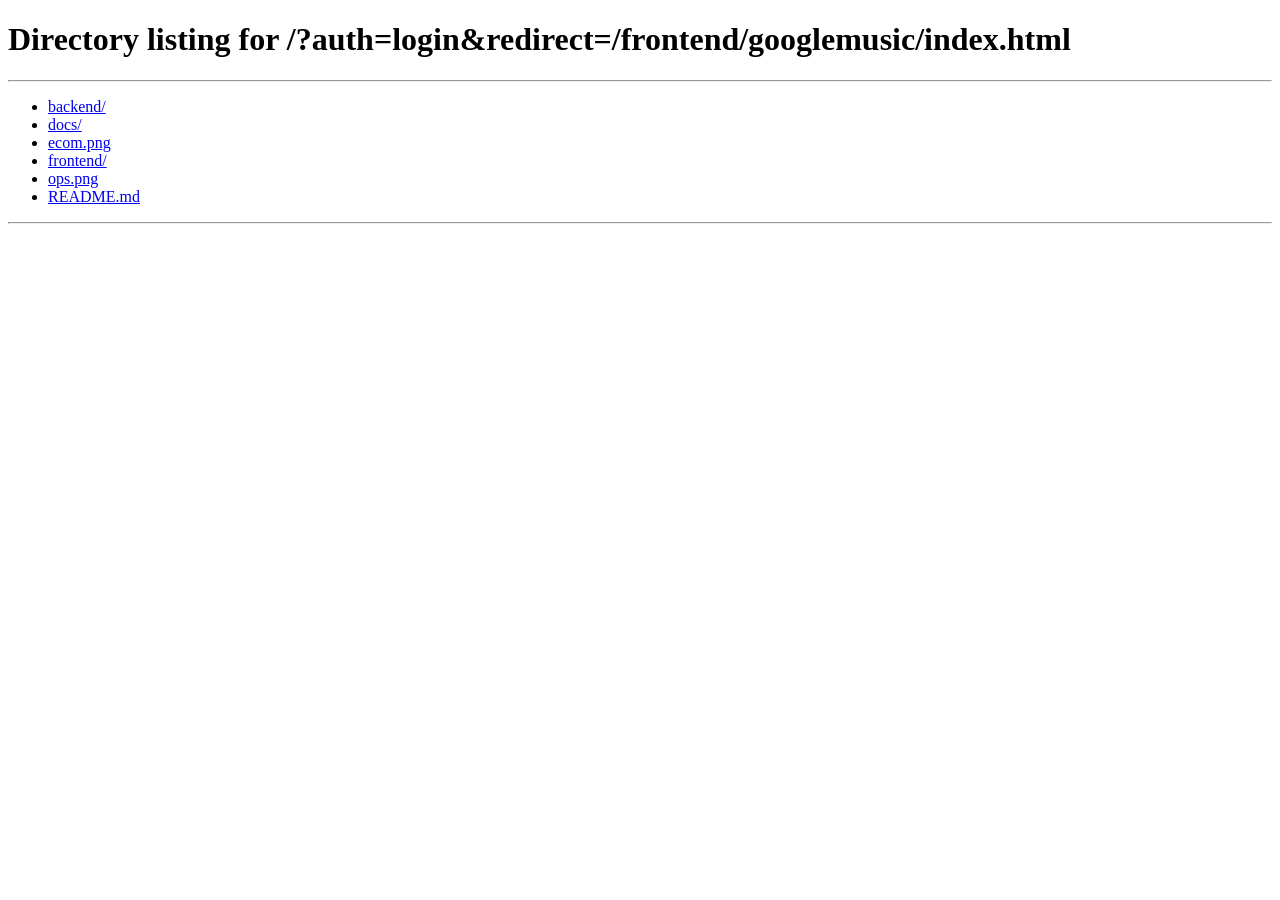
<file: frontend/googlemusic/index.html>
<!DOCTYPE html>
<html lang="en">
<head>
    
  <meta name="author" content="Veera Sir">
<meta charset="UTF-8">
    <meta name="viewport" content="width=device-width, initial-scale=1.0">
    <script>
        (function () {
            try {
                const user = JSON.parse(localStorage.getItem('googleStoreUser') || 'null');
                if (!user || !user.email) {
                    window.location.replace('/?auth=login&redirect=' + encodeURIComponent(window.location.pathname));
                }
            } catch (e) {
                window.location.replace('/?auth=login&redirect=' + encodeURIComponent(window.location.pathname));
            }
        })();
    </script>
    <title>Google Music</title>
    <link rel="icon" type="image/png" href="https://upload.wikimedia.org/wikipedia/commons/thumb/c/c1/Google_%22G%22_logo.svg/1200px-Google_%22G%22_logo.svg.png">
    <link rel="stylesheet" href="https://cdnjs.cloudflare.com/ajax/libs/font-awesome/6.4.0/css/all.min.css">
<style>

    /* CSS Variables for easy theme switching */
:root {
    --primary-color: #3498db; 
    --accent-color: #e74c3c; 
    --bg-dark: #12121e; /* Darker background */
    --bg-light: #1e222d;
    --text-light: #ecf0f1;
    --text-muted: #bdc3c7;
    --sidebar-width: 280px;
    --player-size: 350px;
    --glass-bg: rgba(255, 255, 255, 0.05); /* Light transparency */
}

* {
    box-sizing: border-box;
    margin: 0;
    padding: 0;
    /* Using Inter font as per best practice */
    font-family: 'Inter', sans-serif;
}

/* Load Inter font for better typography */
@import url('https://fonts.googleapis.com/css2?family=Inter:wght@100..900&display=swap');

body {
    background-color: var(--bg-dark);
    color: var(--text-light);
    line-height: 1.6;
    overflow-x: hidden;
}

/* --- Layout Container --- */
.music-player-container {
    display: grid;
    grid-template-columns: var(--sidebar-width) 1fr;
    min-height: 100vh;
}

/* Responsive Layout for Mobile */
@media (max-width: 1000px) {
    .music-player-container {
        grid-template-columns: 1fr;
        grid-template-rows: auto 1fr;
    }
    .sidebar {
        width: 100%;
        height: auto;
        padding: 15px 0;
        flex-direction: row;
        justify-content: space-between;
        align-items: center;
        box-shadow: 0 4px 15px rgba(0, 0, 0, 0.5);
    }
    .logo {
        padding: 0 15px;
        border: none;
        margin: 0;
    }
    .menu, .playlist-section {
        display: none; /* Hide extensive menu on small screens */
    }
    .main-content {
        padding: 20px;
    }
    .player-container {
        flex-direction: column;
        gap: 20px;
    }
}

/* --- Sidebar (Glassmorphism effect) --- */
.sidebar {
    background-color: var(--glass-bg);
    backdrop-filter: blur(10px); /* Frosted glass effect */
    padding: 20px 0;
    display: flex;
    flex-direction: column;
    box-shadow: 4px 0 15px rgba(0, 0, 0, 0.5); 
    z-index: 10;
}

.logo {
    display: flex;
    align-items: center;
    padding: 0 20px 20px;
    border-bottom: 1px solid rgba(255, 255, 255, 0.1);
    margin-bottom: 15px;
}

.logo-img {
    width: 40px;
    height: 40px;
    border-radius: 8px;
    margin-right: 10px;
}

.app-title {
    font-size: 1.5rem;
    font-weight: bold;
    color: var(--primary-color);
    text-shadow: 0 0 5px rgba(52, 152, 219, 0.5);
}

/* --- NEW Search Bar Styling --- */
.search-box {
    padding: 10px 20px;
    margin-bottom: 15px;
    border-bottom: 1px solid rgba(255, 255, 255, 0.1);
    position: relative;
}

.search-input {
    width: 100%;
    padding: 10px 10px 10px 40px;
    border: 1px solid rgba(255, 255, 255, 0.2);
    border-radius: 20px;
    background: rgba(0, 0, 0, 0.3);
    color: var(--text-light);
    font-size: 1rem;
    outline: none;
    transition: all 0.3s;
}

.search-input:focus {
    border-color: var(--primary-color);
    background: var(--bg-light);
    box-shadow: 0 0 10px rgba(52, 152, 219, 0.5);
}

.search-box i {
    position: absolute;
    left: 30px;
    top: 50%;
    transform: translateY(-50%);
    color: var(--text-muted);
    font-size: 1.1rem;
    pointer-events: none; /* Allows click through to input */
    transition: color 0.3s;
}

.search-input:focus + i {
    color: var(--primary-color);
}
/* --- END Search Bar Styling --- */

.menu-item, .playlist-item {
    display: flex;
    align-items: center;
    padding: 12px 20px;
    cursor: pointer;
    transition: background-color 0.3s, color 0.3s, transform 0.2s;
    border-left: 5px solid transparent;
    border-radius: 0 10px 10px 0;
}

.menu-item:hover, .playlist-item:hover {
    background-color: rgba(255, 255, 255, 0.15);
    transform: translateX(5px);
}

.menu-item.active, .playlist-item.active {
    background-color: var(--primary-color);
    color: var(--bg-dark);
    font-weight: bold;
    border-left: 5px solid var(--accent-color);
    padding-left: 15px;
    box-shadow: 0 0 10px rgba(52, 152, 219, 0.5) inset;
}

.menu-item i, .playlist-item i {
    width: 25px;
    text-align: center;
    margin-right: 15px;
}

.playlist-section {
    padding: 20px 0;
    margin-top: auto;
    border-top: 1px solid rgba(255, 255, 255, 0.1);
}

.section-header {
    display: flex;
    justify-content: space-between;
    align-items: center;
    padding: 0 20px 10px;
    color: var(--text-muted);
    font-size: 0.9rem;
    font-weight: bold;
    text-transform: uppercase;
}

.add-playlist-btn {
    cursor: pointer;
    color: var(--primary-color);
    transition: transform 0.3s;
}

.add-playlist-btn:hover {
    transform: rotate(90deg) scale(1.2);
    text-shadow: 0 0 5px var(--primary-color);
}

/* --- Main Content --- */
.main-content {
    padding: 40px;
    display: grid;
    grid-template-rows: auto 1fr auto;
    gap: 40px;
}

.now-playing-header h1 {
    font-size: 2.2rem;
    font-weight: 300;
    border-bottom: 1px solid rgba(255, 255, 255, 0.1);
    padding-bottom: 15px;
    color: var(--text-light);
}

/* --- Player Container Pulse Animation --- */
@keyframes container-pulse {
    0% { box-shadow: 0 0 20px rgba(52, 152, 219, 0.1); }
    50% { box-shadow: 0 0 40px rgba(52, 152, 219, 0.4); }
    100% { box-shadow: 0 0 20px rgba(52, 152, 219, 0.1); }
}

.player-container {
    display: flex;
    align-items: center;
    gap: 50px;
    padding: 30px;
    max-width: 1000px;
    margin: 0 auto;
    
    /* Dynamic Advanced Styling */
    background: var(--glass-bg);
    border-radius: 20px;
    border: 1px solid rgba(255, 255, 255, 0.1);
    box-shadow: 0 8px 32px 0 rgba(0, 0, 0, 0.5);
    transition: all 0.5s ease-in-out;

    /* Advanced: Dynamic Color accent (mimicking album art color extraction) */
    --local-accent: var(--primary-color); 
}

.player-container.playing {
    animation: container-pulse 5s infinite alternate;
}

@media (max-width: 1000px) {
    .player-container {
        flex-direction: column;
        text-align: center;
        gap: 30px;
    }
}

/* --- Album Art & Static Display --- */

/* Keyframe for visualizer pulse on art border */
@keyframes visualizer-pulse {
    0%, 100% { box-shadow: 0 0 0 0px var(--local-accent); }
    50% { box-shadow: 0 0 0 15px rgba(52, 152, 219, 0); }
}

.album-art {
    position: relative;
    width: var(--player-size);
    height: var(--player-size);
    border-radius: 50%;
    box-shadow: 0 15px 50px rgba(0, 0, 0, 0.7);
    overflow: hidden;
    flex-shrink: 0;
    transition: box-shadow 0.5s;
    max-width: 100%; /* Responsive limit */
}

@media (max-width: 600px) {
    .album-art {
        --player-size: 250px;
    }
}

.player-container.playing .album-art {
     animation: visualizer-pulse 1.5s infinite alternate;
}

.album-art img {
    width: 100%;
    height: 100%;
    object-fit: cover;
    transition: transform 0.5s;
    border-radius: 50%; 
    border: 8px solid rgba(255, 255, 255, 0.1); 
}


/* --- Song Info and Controls --- */
.song-info {
    flex-grow: 1;
    min-width: 300px;
    text-align: center;
}

#song-title {
    font-size: 2.5rem;
    margin-bottom: 5px;
    color: var(--primary-color);
    white-space: nowrap;
    overflow: hidden;
    text-overflow: ellipsis;
    text-shadow: 0 0 10px rgba(52, 152, 219, 0.7);
    transition: color 0.5s, text-shadow 0.5s;
}

#artist-name {
    font-size: 1.2rem;
    color: var(--text-muted);
    margin-bottom: 30px;
}

/* --- Progress Bar (The Seekable Area) --- */
.progress-container {
    width: 100%;
    height: 10px;
    margin-bottom: 20px;
    position: relative;
    background: rgba(255, 255, 255, 0.2);
    border-radius: 5px;
    cursor: pointer;
    transition: transform 0.1s, height 0.3s;
}

.progress-container:hover {
    transform: scaleY(1.3);
}

/* Advanced: Hover/Active state for drag-to-seek */
.progress-container:active {
    cursor: grabbing;
    transform: scaleY(1.6);
}

/* --- The Actual Progress Bar Fill --- */
#progress-bar {
    position: absolute;
    top: 0;
    left: 0;
    height: 100%;
    /* Gradient for a more advanced look */
    background: linear-gradient(90deg, var(--primary-color), var(--accent-color)); 
    box-shadow: 0 0 10px var(--primary-color); /* Glow */
    border-radius: 5px;
    transition: width 0.1s linear, box-shadow 0.3s, background 0.5s;
}

/* --- Progress Dot (The animated thumb) --- */
#progress-bar::after {
    content: '';
    position: absolute;
    right: 0;
    top: 50%;
    transform: translate(50%, -50%);
    width: 18px;
    height: 18px;
    border-radius: 50%;
    background: var(--text-light);
    border: 4px solid var(--primary-color);
    box-shadow: 0 0 10px var(--primary-color), 0 0 25px rgba(52, 152, 219, 0.5); /* Intense glow on thumb */
    pointer-events: none;
    transition: background 0.3s, box-shadow 0.3s, border-color 0.5s;
}

@keyframes thumb-glow {
    0% { box-shadow: 0 0 10px var(--primary-color), 0 0 10px rgba(52, 152, 219, 0.5); }
    50% { box-shadow: 0 0 15px var(--primary-color), 0 0 25px rgba(52, 152, 219, 0.8); }
    100% { box-shadow: 0 0 10px var(--primary-color), 0 0 10px rgba(52, 152, 219, 0.5); }
}

.player-container.playing #progress-bar::after {
    /* Add a subtle ring pulse to the thumb */
    animation: thumb-glow 1.5s ease-in-out infinite alternate; 
}


.time-info {
    display: flex;
    justify-content: space-between;
    font-size: 0.8rem;
    color: var(--text-muted);
    position: relative;
    top: 15px; 
}

/* --- Controls --- */
.controls {
    display: flex;
    justify-content: center;
    align-items: center;
    gap: 20px;
    margin-bottom: 25px;
}

.control-btn {
    background-color: transparent;
    border: none;
    color: var(--text-light);
    font-size: 1.8rem;
    cursor: pointer;
    padding: 10px;
    transition: color 0.3s, transform 0.1s, text-shadow 0.3s;
}

.control-btn:hover {
    color: var(--primary-color);
    transform: scale(1.2);
    text-shadow: 0 0 8px var(--primary-color);
}

.play-btn {
    font-size: 2.8rem;
    color: var(--bg-dark);
    background-color: var(--primary-color);
    border: 4px solid rgba(255, 255, 255, 0.1);
    border-radius: 50%;
    width: 70px;
    height: 70px;
    display: flex;
    justify-content: center;
    align-items: center;
    padding: 0;
    box-shadow: 0 0 20px rgba(52, 152, 219, 0.7);
    transition: all 0.3s;
}

.play-btn:hover {
    background-color: var(--accent-color);
    color: var(--text-light);
    box-shadow: 0 0 30px var(--accent-color);
    transform: scale(1.1);
}

/* Active states for shuffle/repeat */
.control-btn.active {
    color: var(--accent-color);
    text-shadow: 0 0 10px var(--accent-color);
    transform: scale(1.2);
}

/* --- Volume Control --- */
.volume-control {
    display: flex;
    align-items: center;
    gap: 8px;
    justify-content: center;
    border: 1px solid rgba(255, 255, 255, 0.1);
    padding: 8px 15px;
    border-radius: 20px;
    background: rgba(0, 0, 0, 0.2);
    box-shadow: 0 0 10px rgba(0, 0, 0, 0.2) inset;
}

#volume-slider {
    width: 120px;
    height: 5px;
    border-radius: 5px;
    background: #555;
    cursor: pointer;
    -webkit-appearance: none;
    appearance: none;
    transition: background 0.3s;
}

#volume-slider::-webkit-slider-thumb {
    -webkit-appearance: none;
    appearance: none;
    width: 15px;
    height: 15px;
    border-radius: 50%;
    background: var(--primary-color);
    cursor: pointer;
    border: 3px solid var(--bg-dark);
    box-shadow: 0 0 8px rgba(52, 152, 219, 0.9);
}

.volume-control i {
    color: var(--text-muted);
    transition: color 0.3s;
}

#volume-value {
    width: 35px;
    display: inline-block;
    text-align: left;
    font-size: 0.9rem;
    color: var(--text-muted);
}

/* --- Queue Section --- */
.queue-section {
    padding-top: 20px;
    border-top: 1px solid rgba(255, 255, 255, 0.1);
}

.queue-section h3 {
    margin-bottom: 15px;
    font-weight: 400;
}

.queue-list {
    display: flex;
    flex-direction: column;
    gap: 10px;
    max-height: 40vh;
    overflow-y: auto;
    padding-right: 10px;
}

/* Custom Scrollbar for Queue */
.queue-list::-webkit-scrollbar {
    width: 8px;
}

.queue-list::-webkit-scrollbar-thumb {
    background-color: rgba(52, 152, 219, 0.4);
    border-radius: 10px;
}

.queue-list::-webkit-scrollbar-track {
    background-color: transparent;
}

.queue-item {
    display: flex;
    align-items: center;
    padding: 10px 15px;
    border-radius: 8px;
    cursor: pointer;
    background-color: rgba(0, 0, 0, 0.1);
    transition: all 0.2s;
    border-left: 3px solid transparent;
}

.queue-item:hover {
    background-color: rgba(255, 255, 255, 0.15);
    transform: translateX(5px);
    border-color: var(--primary-color);
}

.queue-item.active { 
    background-color: var(--primary-color);
    color: var(--bg-dark);
    font-weight: bold;
    box-shadow: 0 5px 15px rgba(52, 152, 219, 0.4);
    transform: translateX(0);
}

.queue-item-img {
    width: 40px;
    height: 40px;
    border-radius: 4px;
    overflow: hidden;
    margin-right: 15px;
    flex-shrink: 0;
}

.queue-item-img img {
    width: 100%;
    height: 100%;
    object-fit: cover;
}

.queue-item-info {
    flex-grow: 1;
    white-space: nowrap;
    overflow: hidden;
    text-overflow: ellipsis;
}

.queue-item-info h4 {
    font-size: 1rem;
    margin: 0;
    white-space: nowrap;
    overflow: hidden;
    text-overflow: ellipsis;
}

.queue-item-info p {
    font-size: 0.85rem;
    color: var(--text-muted);
    opacity: 0.8;
    margin: 0;
}

.queue-item.active .queue-item-info p {
    color: var(--bg-dark);
    opacity: 0.7;
}

.queue-item-duration {
    font-size: 0.85rem;
    color: var(--text-muted);
    flex-shrink: 0;
    margin-left: 10px;
}

/* Modal Style for the Blocked Message */
#block-modal div:first-child {
    background:#2c3e50!important;
    color:#ecf0f1!important;
}
#block-modal button {
    background:#3498db!important;
}
</style>

<style id="store-home-button-style">
  .store-home-button {
    position: fixed;
    left: 18px;
    top: 18px;
    z-index: 99999;
    display: inline-flex;
    align-items: center;
    gap: 8px;
    padding: 10px 16px;
    border-radius: 999px;
    background: #2874f0;
    color: #fff !important;
    font-family: Arial, sans-serif;
    font-size: 14px;
    font-weight: 700;
    line-height: 1;
    text-decoration: none !important;
    box-shadow: 0 10px 24px rgba(0,0,0,.22);
  }
  .store-home-button:hover { background: #1557d0; }
  .store-home-button:focus { outline: 3px solid rgba(40,116,240,.28); outline-offset: 3px; }
  @media (max-width: 560px) {
    .store-home-button { left: 12px; top: 12px; padding: 9px 13px; }
  }
</style>
</head>
<body>
  <a class="store-home-button" href="/" aria-label="Back to all services">Home</a>
    <div class="music-player-container">
        <div class="sidebar">
            <div class="logo">
                <img src="https://images.genius.com/59a92f849e980e83af49a57ca3167295.1000x1000x1.jpg" alt="Music Player Logo" class="logo-img">
                <span class="app-title">Google Music</span>
            </div>
            <div class="menu">
                <div class="menu-item active">
                    <i class="fas fa-home"></i>
                    <span>Home</span>
                </div>
                
                <div class="search-box">
                    <input type="text" id="search-input" placeholder="Search song or artist..." class="search-input">
                    <i class="fas fa-search"></i>
                </div>
                <div class="menu-item" id="discover-menu">
                    <i class="fas fa-compass"></i>
                    <span>Discover</span>
                </div>
                <div class="menu-item" id="favorites-menu">
                    <i class="fas fa-heart"></i>
                    <span>Favorites</span>
                </div>
                <div class="menu-item" id="recent-menu">
                    <i class="fas fa-clock"></i>
                    <span>Recent</span>
                </div>
                <div class="menu-item" id="playlists-menu">
                    <i class="fas fa-folder"></i>
                    <span>Playlists</span>
                </div>
            </div>
            
            <div class="playlist-section">
                <div class="section-header">
                    <span>Your Playlists</span>
                    <i class="fas fa-plus add-playlist-btn"></i>
                </div>
                <div class="playlist-list" id="playlist-list">
                    <div class="playlist-item active" data-playlist-id="my-mix">
                        <i class="fas fa-headphones"></i>
                        <span>My Mix</span>
                    </div>
                    <div class="playlist-item" data-playlist-id="chill-vibes">
                        <i class="fas fa-sun"></i>
                        <span>Chill Vibes</span>
                    </div>
                    <div class="playlist-item" data-playlist-id="workout">
                        <i class="fas fa-running"></i>
                        <span>Workout</span>
                    </div>
                    <div class="playlist-item" data-playlist-id="road-trip">
                        <i class="fas fa-car"></i>
                        <span>Road Trip</span>
                    </div>
                </div>
            </div>
        </div>
        
        <div class="main-content">
            <div class="now-playing-header">
                <h1>Now Playing <i class="fas fa-music"></i></h1>
            </div>
            
            <div class="player-container" id="player-container">
                <div class="album-art" id="album-art-container">
                    <img src="https://source.unsplash.com/random/400x400/?music,album" onerror="this.onerror=null; this.src='https://placehold.co/400x400/1e222d/bdc3c7?text=Music';" alt="Album Art" id="album-art">
                </div>
                
                <div class="song-info">
                    <h2 id="song-title">Music Player Demo</h2>
                    <p id="artist-name">Select a playlist to start</p>
                    
                    <div class="progress-container">
                        <div id="progress-bar"></div> 
                        <div class="time-info">
                            <span id="current-time">0:00</span>
                            <span id="duration">0:00</span>
                        </div>
                    </div>
                    
                    <div class="controls">
                        <button class="control-btn" id="shuffle-btn" title="Shuffle">
                            <i class="fas fa-random"></i>
                        </button>
                        <button class="control-btn" id="prev-btn" title="Previous">
                            <i class="fas fa-step-backward"></i>
                        </button>
                        <button class="control-btn play-btn" id="play-btn" title="Play/Pause">
                            <i class="fas fa-play" id="play-icon"></i>
                        </button>
                        <button class="control-btn" id="next-btn" title="Next">
                            <i class="fas fa-step-forward"></i>
                        </button>
                        <button class="control-btn" id="repeat-btn" title="Repeat Mode">
                            <i class="fas fa-redo"></i>
                        </button>
                    </div>

                    <div class="volume-control" id="volume-control">
                        <i class="fas fa-volume-down" id="volume-down-icon"></i>
                        <input type="range" id="volume-slider" min="0" max="1" step="0.01" value="0.7">
                        <i class="fas fa-volume-up" id="volume-up-icon"></i>
                        <span id="volume-value">70%</span>
                    </div>
                </div>
            </div>
            
            <div class="queue-section">
                <h3>Up Next <i class="fas fa-list-ul"></i></h3>
                <div class="queue-list" id="queue-list">
                    </div>
            </div>
        </div>
    </div>

    <audio id="audio-player"></audio>
    
    <div id="block-modal" style="display:none;position:fixed;top:0;left:0;width:100vw;height:100vh;background:rgba(0,0,0,0.8);z-index:10000;justify-content:center;align-items:center;">
        <div style="background:#2c3e50;color:#ecf0f1;padding:32px 40px;box-shadow:0 10px 32px rgba(0,0,0,0.4);border-radius:12px;text-align:center;max-width:90vw;">
            <div style="font-size:2rem;color:#e74c3c;margin-bottom:18px;"><i class="fas fa-exclamation-triangle"></i></div>
            <div style="font-size:1.25rem;font-weight:bold;margin-bottom:14px;">
                Warning!<br>
                Admin did not allow.<br>
                Please contact admin: Veera Sir
            </div>
            <button onclick="document.getElementById('block-modal').style.display='none'" style="padding:8px 16px;border:none;background:#3498db;color:#fff;border-radius:4px;font-size:1rem;cursor:pointer;">
                Close
            </button>
        </div>
    </div>
    <script >

document.addEventListener('DOMContentLoaded', function() {
    // --- DOM Elements ---
    const audioPlayer = document.getElementById('audio-player');
    const playBtn = document.getElementById('play-btn');
    const playIcon = document.getElementById('play-icon');
    const prevBtn = document.getElementById('prev-btn');
    const nextBtn = document.getElementById('next-btn');
    const shuffleBtn = document.getElementById('shuffle-btn');
    const repeatBtn = document.getElementById('repeat-btn');
    const progressBar = document.getElementById('progress-bar'); 
    const progressContainer = document.querySelector('.progress-container'); 
    const currentTimeEl = document.getElementById('current-time');
    const durationEl = document.getElementById('duration');
    const volumeSlider = document.getElementById('volume-slider');
    const songTitle = document.getElementById('song-title');
    const artistName = document.getElementById('artist-name');
    const albumArt = document.getElementById('album-art');
    const queueList = document.getElementById('queue-list');
    const playerContainer = document.getElementById('player-container'); 
    const volumeValue = document.getElementById('volume-value');
    const volumeDownIcon = document.getElementById('volume-down-icon');
    const volumeUpIcon = document.getElementById('volume-up-icon');
    // NEW: Search Input
    const searchInput = document.getElementById('search-input');

    // --- Music library (Data that would normally come from an API/DB) ---
    const songs = [
        { title: "Love Story x Golden Brown", artist: "ilblu", src: "https://condemned-beige-te8zfwksnl.edgeone.app/love%20story%20x%20golden%20brown%20-%20cover%20(ilblu).mp3", cover: "https://i.scdn.co/image/ab67616d00001e022ff8e7ddcedf9076522e8cd7", duration: "3:20" },
        { title: "Die With A Smile", artist: "Lady Gaga, Bruno Mars", src: "https://influential-white-utj3j0xj3z.edgeone.app/Lady%20Gaga,%20Bruno%20Mars%20-%20Die%20With%20A%20Smile%20(Official%20Music%20Video).mp3", cover: "https://images.genius.com/abe185baf2b9fd84ebb5d493ffe715b3.1000x1000x1.png", duration: "3:35" },
        { title: "cheri cheri lady", artist: "Modern Talking", src: "https://moaning-indigo-a1f05wrd8c.edgeone.app/Cheri_Cheri_Lady.mp3", cover: "https://c.saavncdn.com/490/Original-80-s-2014-500x500.jpg", duration: "3:23" },
        { title: "Ed Sheeran - Shape of You", artist: "Ed Sheeran", src: "https://patient-red-nlbn3jtrtu.edgeone.app/Ed%20Sheeran%20-%20Shape%20of%20You%20(Official%20Music%20Video).mp3", cover: "https://upload.wikimedia.org/wikipedia/en/b/b4/Shape_Of_You_%28Official_Single_Cover%29_by_Ed_Sheeran.png", duration: "2:21" },
        { title: "Let Me Down Slowly x Main Dhoondne Ko Zamaane Mein (Gravero Mashup)", artist: "Gravero", src: "https://intact-fuchsia-tanizit5ua.edgeone.app/Let%20Me%20Down%20Slowly%20x%20Main%20Dhoondne%20Ko%20Zamaane%20Mein%20(Gravero%20Mashup)%20_%20Full%20Version.mp3", cover: "https://i.ytimg.com/vi/wqUFuZyR-xA/maxresdefault.jpg", duration: "3:46" },
        { title: "Sahiba", artist: "Aditya Rikhari", src: "https://smooth-coral-mwcsw6ex3k.edgeone.app/Sahiba_Official_Music_Video_Aditya_Rikhari,_Ankita_Chhetri.mp3", cover: "https://c.saavncdn.com/140/Sahiba-Hindi-2023-20231213191015-500x500.jpg", duration: "3:46" },
        { title: "Ranjheya Ve", artist: "Zain Zohaib", src: "https://secret-amber-2uyqkkfbec.edgeone.app/Ranjheya%20Ve%20%20%20Zain%20Zohaib%20%20%20Yratta%20media.mp3", cover: "https://i.ytimg.com/vi/MVvEUAymQFM/maxresdefault.jpg", duration: "3:46" },
        { title: "Zaroor x Tere Bina x Ishq Di Baajiyaan", artist: "Diljit Dosanjh", src: "https://lonely-ivory-eia6uw8et2.edgeone.app/ytmp3free.cc_zaroor-x-tere-bina-x-kabhi-use-noor-noor-kehta-hu-full-song-trending-reels-song-mashup-youtubemp3free.org.mp3", cover: "https://i.ytimg.com/vi/bStQwuVibyI/sddefault.jpg", duration: "4:46" },

    ];
    
    // --- Player state management ---
    let currentSongIndex = 0;
    let isPlaying = false;
    let isShuffled = false;
    let isRepeated = false;
    let originalQueue = [...songs];
    let shuffledQueue = [...songs].sort(() => Math.random() - 0.5);
    let isSeeking = false; // Advanced: for drag-to-seek

    // Advanced: Dynamic Color Mock (In a real scenario, a library like Vibrant.js would be used)
    function getDynamicColor(songTitle) {
        const hash = songTitle.split('').reduce((acc, char) => acc + char.charCodeAt(0), 0);
        const hue = hash % 360;
        // Return a saturated color based on a hash of the title
        return `hsl(${hue}, 70%, 50%)`; 
    }
    
    // Utility function to format seconds into MM:SS string
    const formatTime = (time) => {
        if (!isFinite(time)) return '0:00';
        const minutes = Math.floor(time / 60);
        const seconds = Math.floor(time % 60);
        return `${minutes}:${seconds < 10 ? '0' : ''}${seconds}`;
    };
    
    // Load a song into the audio player
    function loadSong(index) {
        const queue = isShuffled ? shuffledQueue : originalQueue;
        if (index < 0 || index >= queue.length) return; 

        const song = queue[index];
        songTitle.textContent = song.title;
        artistName.textContent = song.artist;
        albumArt.src = song.cover;
        audioPlayer.src = song.src;
        
        durationEl.textContent = song.duration; 
        
        // --- Advanced: Dynamic Color Update ---
        const dynamicColor = getDynamicColor(song.title);
        playerContainer.style.setProperty('--local-accent', dynamicColor);
        
        // Also update primary colors to match the dynamic color for overall theme feel
        document.documentElement.style.setProperty('--primary-color', dynamicColor);
        document.documentElement.style.setProperty('--accent-color', dynamicColor); 

        // Set up transition end to revert colors if player stops
        playerContainer.addEventListener('transitionend', function revertColors() {
            if (!isPlaying) {
                document.documentElement.style.setProperty('--primary-color', '#3498db');
                document.documentElement.style.setProperty('--accent-color', '#e74c3c');
            }
            playerContainer.removeEventListener('transitionend', revertColors);
        });
        // --- End Dynamic Color Update ---


        audioPlayer.load();

        // Wait for audio metadata to load the actual duration
        audioPlayer.onloadedmetadata = () => {
            if (isFinite(audioPlayer.duration)) {
                durationEl.textContent = formatTime(audioPlayer.duration);
            }
            // Trigger queue rendering to update highlight/duration
            renderQueue();
            // Reset progress visually when a new song loads
            progressBar.style.width = `0%`;
            currentTimeEl.textContent = '0:00';
        };
        
        currentSongIndex = index;
        renderQueue();
    }
    
    // Play song
    function playSong() {
        if (audioPlayer.src) {
            isPlaying = true;
            audioPlayer.play();
            playIcon.classList.replace('fa-play', 'fa-pause');
            playerContainer.classList.add('playing');
            updatePlayerState();
        }
    }
    
    // Pause song
    function pauseSong() {
        isPlaying = false;
        audioPlayer.pause();
        playIcon.classList.replace('fa-pause', 'fa-play');
        playerContainer.classList.remove('playing');
        updatePlayerState();
    }
    
    // Go to previous song
    function prevSong() {
        const queue = isShuffled ? shuffledQueue : originalQueue;
        // If song played for > 3 seconds, restart it
        if (audioPlayer.currentTime > 3) {
            audioPlayer.currentTime = 0; 
            return;
        }
        
        currentSongIndex--;
        if (currentSongIndex < 0) {
            currentSongIndex = queue.length - 1;
        }
        loadSong(currentSongIndex);
        if (isPlaying) {
            playSong();
        }
    }
    
    // Go to next song
    function nextSong() {
        const queue = isShuffled ? shuffledQueue : originalQueue;
        
        // Check repeat mode logic
        if (isRepeated) {
            // Simply restart the song if it's single repeat (assuming repeat mode is single song)
            audioPlayer.currentTime = 0;
            playSong();
            return;
        }
        
        currentSongIndex++;
        // Stop if it's the end of the non-repeating queue
        if (currentSongIndex >= queue.length) {
            currentSongIndex = 0; // Reset index to the first song
            loadSong(currentSongIndex); // Load the first song
            pauseSong(); // Keep it paused at the start
            return;
        }

        loadSong(currentSongIndex);
        if (isPlaying) {
            playSong();
        }
    }
    
    // Update progress bar width and current time display
    function updateProgress() {
        const { currentTime, duration } = audioPlayer;
        if (isFinite(duration)) {
            const progressPercent = (currentTime / duration) * 100;
            
            // Directly set width for the visual bar
            progressBar.style.width = `${progressPercent}%`;
            
            currentTimeEl.textContent = formatTime(currentTime);
        }
    }
    
    // Determine color based on volume level
    function getVolumeColor(val) {
        if (val < 0.33) return "#3498db";
        if (val < 0.66) return "#f1c40f";
        return "#e74c3c";
    }
    
    // Set volume and update UI
    function setVolume() {
        const val = parseFloat(this.value);
        const percent = Math.round(val * 100);
        
        audioPlayer.volume = val;
        
        volumeValue.textContent = percent + '%';
        const color = getVolumeColor(val);
        
        // Update slider color (inline style for dynamic gradient)
        volumeSlider.style.background = `linear-gradient(90deg, ${color} ${percent}%, #555 ${percent}%)`;
        volumeDownIcon.style.color = val === 0 ? "#bbb" : color;
        volumeUpIcon.style.color = val > 0.7 ? color : "#888";
    }
    
    // Toggle shuffle mode
    function toggleShuffle() {
        isShuffled = !isShuffled;
        
        // Find the currently playing song
        const currentSong = isShuffled ? shuffledQueue[currentSongIndex] : originalQueue[currentSongIndex];
        
        if (isShuffled) {
            // Create a new shuffled queue based on the original list
            shuffledQueue = [...originalQueue].sort(() => Math.random() - 0.5);
            // Find the index of the currently playing song in the new shuffled list
            currentSongIndex = shuffledQueue.findIndex(song => song.title === currentSong.title);
        } else {
            // Revert to original order
            currentSongIndex = originalQueue.findIndex(song => song.title === currentSong.title);
        }
        
        // Reload to reflect potential order change in queue UI
        loadSong(currentSongIndex);
        updatePlayerState();
        filterSongs(); // Re-filter/re-render the list based on the new queue order
    }
    
    // Toggle repeat mode
    function toggleRepeat() {
        isRepeated = !isRepeated;
        repeatBtn.classList.toggle('active', isRepeated);
    }
    
    // Render the entire queue list dynamically
    function renderQueue(songList = (isShuffled ? shuffledQueue : originalQueue)) {
        queueList.innerHTML = '';
        
        // Show a message if no songs are found/filtered
        if (songList.length === 0) {
            queueList.innerHTML = '<p style="text-align:center; padding: 20px; color: var(--text-muted);">No songs match your search.</p>';
            return;
        }

        // Get the actual queue that is used for playback
        const mainQueue = isShuffled ? shuffledQueue : originalQueue;
        
        songList.forEach((song, index) => {
            // Find the index of this song in the main playback queue
            const actualIndex = mainQueue.findIndex(qSong => 
                qSong.title === song.title && qSong.artist === song.artist
            );
            const isActive = actualIndex === currentSongIndex;

            const queueItem = document.createElement('div');
            queueItem.className = `queue-item ${isActive ? 'active' : ''}`;
            
            const displayDuration = (isActive && isFinite(audioPlayer.duration)) 
                ? formatTime(audioPlayer.duration) 
                : song.duration;
            
            queueItem.innerHTML = `
                <div class="queue-item-img">
                    <img src="${song.cover}" alt="${song.title}" onerror="this.onerror=null; this.src='https://placehold.co/40x40/1e222d/bdc3c7?text=?';">
                </div>
                <div class="queue-item-info">
                    <h4>${song.title}</h4>
                    <p>${song.artist}</p>
                </div>
                <div class="queue-item-duration">${displayDuration}</div>
            `;
            
            // Clicking a list item loads the song found at its 'actualIndex' in the main queue
            queueItem.addEventListener('click', () => {
                currentSongIndex = actualIndex; 
                loadSong(currentSongIndex);
                playSong(); 
            });
            
            queueList.appendChild(queueItem);
        });
    }
    
    // --- NEW Search Logic ---
    function filterSongs() {
        const query = searchInput.value.toLowerCase().trim();
        const currentQueue = isShuffled ? shuffledQueue : originalQueue;

        if (query.length === 0) {
            // If query is empty, render the full main queue
            renderQueue(currentQueue);
            return;
        }

        const filtered = currentQueue.filter(song => {
            return song.title.toLowerCase().includes(query) || 
                   song.artist.toLowerCase().includes(query);
        });

        // Render the filtered results
        renderQueue(filtered);
    }
    
    // Update visual state of all controls and queue items
    function updatePlayerState() {
        // We now call filterSongs to ensure the queue list (which may be showing search results) is updated
        filterSongs(); 
        
        // Update button states
        shuffleBtn.classList.toggle('active', isShuffled);
        repeatBtn.classList.toggle('active', isRepeated);
        
        // Update play/pause icon and container visualizer pulse
        playIcon.classList.replace(isPlaying ? 'fa-play' : 'fa-pause', isPlaying ? 'fa-pause' : 'fa-play');
        playerContainer.classList.toggle('playing', isPlaying);
    }
    
    // --- Event listeners ---
    playBtn.addEventListener('click', () => {
        isPlaying ? pauseSong() : playSong();
    });
    
    prevBtn.addEventListener('click', prevSong);
    nextBtn.addEventListener('click', nextSong);
    shuffleBtn.addEventListener('click', toggleShuffle);
    repeatBtn.addEventListener('click', toggleRepeat);
    
    // Core audio event listeners
    audioPlayer.addEventListener('timeupdate', updateProgress);
    audioPlayer.addEventListener('ended', nextSong); 
    
    // Volume control
    volumeSlider.addEventListener('input', setVolume);
    
    // NEW: Search input listener
    searchInput.addEventListener('input', filterSongs);

    // Advanced: Progress Bar Dragging/Seeking Implementation (Replacing simple click)
    progressContainer.addEventListener('mousedown', (e) => {
        e.preventDefault(); // Prevent text selection
        isSeeking = true;
        pauseSong(); // Pause while actively seeking
        
        // Calculate the initial click position
        const rect = progressContainer.getBoundingClientRect();
        const width = rect.width;
        const clickX = e.clientX - rect.left;
        
        const duration = audioPlayer.duration;
        if (isFinite(duration) && duration > 0) {
            audioPlayer.currentTime = (clickX / width) * duration;
            updateProgress();
        }
    });

    document.addEventListener('mousemove', (e) => {
        if (!isSeeking) return;
        
        const rect = progressContainer.getBoundingClientRect();
        const width = rect.width;
        let clickX = e.clientX - rect.left;
        
        // Clamp clickX within the container bounds (0 to width)
        clickX = Math.min(Math.max(0, clickX), width);
        
        const duration = audioPlayer.duration;
        if (isFinite(duration) && duration > 0) {
            // Calculate new time based on mouse position
            const newTime = (clickX / width) * duration;
            audioPlayer.currentTime = newTime;
            updateProgress(); // Immediately update the visual bar
        }
    });

    document.addEventListener('mouseup', () => {
        if (isSeeking) {
            isSeeking = false;
            if (audioPlayer.src) { // Resume playing if a song is loaded
                playSong();
            }
        }
    });

    // Keyboard shortcuts for smoother control
    document.addEventListener('keydown', (e) => {
        switch (e.code) {
            case 'Space':
                e.preventDefault();
                isPlaying ? pauseSong() : playSong();
                break;
            case 'ArrowLeft':
                audioPlayer.currentTime = Math.max(0, audioPlayer.currentTime - 5);
                updateProgress();
                break;
            case 'ArrowRight':
                audioPlayer.currentTime = Math.min(audioPlayer.duration, audioPlayer.currentTime + 5);
                updateProgress();
                break;
            case 'ArrowUp':
                volumeSlider.value = Math.min(1, parseFloat(volumeSlider.value) + 0.1).toFixed(2);
                setVolume.call(volumeSlider);
                break;
            case 'ArrowDown':
                volumeSlider.value = Math.max(0, parseFloat(volumeSlider.value) - 0.1).toFixed(2);
                setVolume.call(volumeSlider);
                break;
        }
    });
    
    // --- Restriction Modal Setup (for unimplemented sidebar menu items) ---
    function showBlockedModal() {
        document.getElementById('block-modal').style.display = 'flex';
    }

    const restrictionMenuIds = [
        'discover-menu', 'favorites-menu', 'recent-menu', 'playlists-menu'
    ];
    
    restrictionMenuIds.forEach(function(id) {
        var el = document.getElementById(id);
        if (el) {
            el.style.cursor = 'pointer';
            el.addEventListener('click', function(e) {
                e.stopPropagation();
                showBlockedModal();
            });
        }
    });

    // --- Initialize the player ---
    function init() {
        // Set initial volume
        setVolume.call(volumeSlider);
        // Load the first song
        loadSong(currentSongIndex);
        // Ensure initial state is rendered (which calls filterSongs/renderQueue)
        updatePlayerState();
    }

    init();

});
    </script>

</body>
</html>
</file>
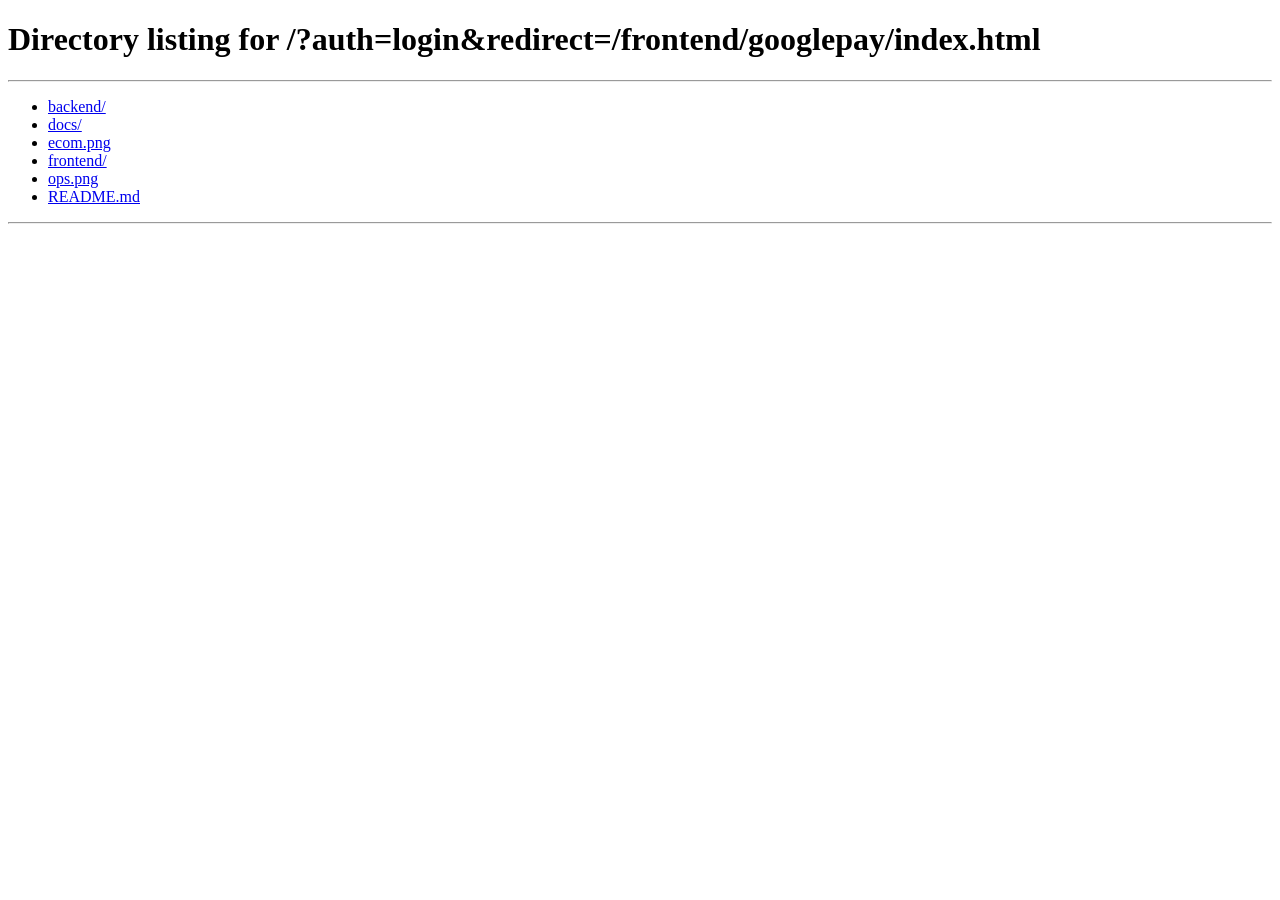
<file: frontend/googlepay/index.html>
<!DOCTYPE html>
<html lang="en">
<head>
    
  <meta name="author" content="Vaibhav patil">
<meta charset="UTF-8">
    <meta name="viewport" content="width=device-width, initial-scale=1.0">
    <script>
        (function () {
            try {
                const user = JSON.parse(localStorage.getItem('googleStoreUser') || 'null');
                if (!user || !user.email) {
                    window.location.replace('/?auth=login&redirect=' + encodeURIComponent(window.location.pathname));
                }
            } catch (e) {
                window.location.replace('/?auth=login&redirect=' + encodeURIComponent(window.location.pathname));
            }
        })();
    </script>
    <title>Google Pay</title>
    <link rel="icon" type="image/png" href="https://upload.wikimedia.org/wikipedia/commons/thumb/c/c1/Google_%22G%22_logo.svg/1200px-Google_%22G%22_logo.svg.png">
    <!-- Google Fonts -->
    <link href="https://fonts.googleapis.com/css2?family=Poppins:wght@300;400;500;600;700&display=swap" rel="stylesheet">
    <!-- Icons -->
    <link rel="stylesheet" href="https://cdnjs.cloudflare.com/ajax/libs/font-awesome/6.5.0/css/all.min.css">
    <!-- Animate.css -->
    <link rel="stylesheet" href="https://cdnjs.cloudflare.com/ajax/libs/animate.css/4.1.1/animate.min.css">
    
    <style>
        /* [Intact: Styles Unchanged] */
        :root {
            --primary: #4361ee;
            --secondary: #3f37c9;
            --accent: #4895ef;
            --success: #06d6a0;
            --danger: #ef476f;
            --warning: #ffd166;
            --dark: #2b2d42;
            --light: #edf2f4;
            --gray: #8d99ae;
            --gradient: linear-gradient(135deg, var(--primary), var(--secondary));
            --gradient-light: linear-gradient(135deg, #5c7aff, #4361ee);
        }
        * {
            margin: 0;
            padding: 0;
            box-sizing: border-box;
            font-family: 'Poppins', sans-serif;
        }
        body {
            background: linear-gradient(135deg, #f5f7fa 0%, #c3cfe2 100%);
            min-height: 100vh;
            color: var(--dark);
            line-height: 1.6;
        }
        /* Header & Navigation */
        header {
            background: var(--gradient);
            color: white;
            padding: 1rem 0;
            position: fixed;
            width: 100%;
            top: 0;
            z-index: 1000;
            box-shadow: 0 4px 20px rgba(0,0,0,0.1);
        }
        nav {
            display: flex;
            justify-content: space-between;
            align-items: center;
            max-width: 1200px;
            margin: 0 auto;
            padding: 0 2rem;
        }
        .logo {
            font-size: 1.8rem;
            font-weight: 700;
            display: flex;
            align-items: center;
            gap: 10px;
        }
        .logo i {
            font-size: 2rem;
            color: var(--warning);
        }
        .nav-links {
            display: flex;
            gap: 2rem;
            list-style: none;
        }
        .nav-links a {
            color: white;
            text-decoration: none;
            font-weight: 500;
            transition: all 0.3s;
            position: relative;
        }
        .nav-links a::after {
            content: '';
            position: absolute;
            bottom: -5px;
            left: 0;
            width: 0;
            height: 2px;
            background: var(--warning);
            transition: width 0.3s;
        }
        .nav-links a:hover::after {
            width: 100%;
        }
        .mobile-menu {
            display: none;
            font-size: 1.5rem;
            cursor: pointer;
        }
        /* Hero Section */
        .hero {
            padding: 120px 2rem 80px;
            text-align: center;
            background: url('data:image/svg+xml;utf8,<svg xmlns="http://www.w3.org/2000/svg" viewBox="0 0 1440 320"><path fill="%234361ee" fill-opacity="0.1" d="M0,96L48,112C96,128,192,160,288,160C384,160,480,128,576,112C672,96,768,96,864,112C960,128,1056,160,1152,160C1248,160,1344,128,1392,112L1440,96L1440,0L1392,0C1344,0,1248,0,1152,0C1056,0,960,0,864,0C768,0,672,0,576,0C480,0,384,0,288,0C192,0,96,0,48,0L0,0Z"></path></svg>') no-repeat bottom;
            background-size: cover;
        }
        .hero h1 {
            font-size: 3.5rem;
            margin-bottom: 1rem;
            background: var(--gradient-light);
            -webkit-background-clip: text;
            -webkit-text-fill-color: transparent;
            animation: fadeInDown 1s ease;
        }
        .hero p {
            font-size: 1.2rem;
            max-width: 600px;
            margin: 0 auto 2rem;
            color: var(--gray);
            animation: fadeInUp 1s ease 0.3s both;
        }
        .cta-buttons {
            display: flex;
            gap: 1rem;
            justify-content: center;
            flex-wrap: wrap;
            animation: fadeInUp 1s ease 0.6s both;
        }
        .btn {
            padding: 12px 30px;
            border-radius: 50px;
            font-weight: 600;
            text-decoration: none;
            display: inline-flex;
            align-items: center;
            gap: 10px;
            transition: all 0.3s;
            cursor: pointer;
            border: none;
            font-size: 1rem;
        }
        .btn-primary {
            background: var(--gradient);
            color: white;
            box-shadow: 0 10px 20px rgba(67, 97, 238, 0.3);
        }
        .btn-primary:hover {
            transform: translateY(-3px);
            box-shadow: 0 15px 30px rgba(67, 97, 238, 0.4);
        }
        .btn-outline {
            background: transparent;
            color: var(--primary);
            border: 2px solid var(--primary);
        }
        .btn-outline:hover {
            background: var(--primary);
            color: white;
            transform: translateY(-3px);
        }
        .btn-receipt {
            background: var(--success);
            color: white;
            border: none;
            margin-left: 0.5rem;
            margin-top: 1rem;
            border-radius: 50px;
            padding: 12px 30px;
            font-weight: 600;
            display: inline-flex;
            align-items: center;
            gap: 10px;
            transition: background 0.2s, color 0.2s;
        }
        .btn-receipt:hover {
            background: var(--primary);
            color: white;
        }
        /* Recharge Form */
        .recharge-container {
            max-width: 900px;
            margin: 2rem auto;
            padding: 0 2rem;
        }
        .recharge-card {
            background: white;
            border-radius: 20px;
            padding: 2.5rem;
            box-shadow: 0 20px 40px rgba(0,0,0,0.1);
            animation: fadeInUp 1s ease;
            overflow: hidden;
            position: relative;
        }
        .recharge-card::before {
            content: '';
            position: absolute;
            top: 0;
            left: 0;
            width: 100%;
            height: 5px;
            background: var(--gradient);
        }
        .form-title {
            text-align: center;
            margin-bottom: 2rem;
            font-size: 2rem;
            color: var(--dark);
        }
        .form-steps {
            display: flex;
            justify-content: center;
            margin-bottom: 2rem;
            gap: 1rem;
            flex-wrap: wrap;
        }
        .step {
            background: var(--light);
            padding: 10px 20px;
            border-radius: 30px;
            font-weight: 500;
            color: var(--gray);
            transition: all 0.3s;
        }
        .step.active {
            background: var(--gradient);
            color: white;
            transform: scale(1.05);
        }
        .form-group {
            margin-bottom: 1.5rem;
        }
        label {
            display: block;
            margin-bottom: 0.5rem;
            font-weight: 500;
            color: var(--dark);
        }
        .input-group {
            position: relative;
            display: flex;
            align-items: center;
        }
        .input-group i {
            position: absolute;
            left: 15px;
            color: var(--gray);
            z-index: 1;
        }
        input, select {
            width: 100%;
            padding: 15px 15px 15px 45px;
            border: 2px solid #e9ecef;
            border-radius: 12px;
            font-size: 1rem;
            transition: all 0.3s;
            background: #f8f9fa;
        }
        input:focus, select:focus {
            outline: none;
            border-color: var(--primary);
            background: white;
            box-shadow: 0 0 0 3px rgba(67, 97, 238, 0.1);
        }
        .operator-grid {
            display: grid;
            grid-template-columns: repeat(auto-fill, minmax(120px, 1fr));
            gap: 1rem;
            margin: 1.5rem 0;
        }
        .operator-card {
            background: #f8f9fa;
            border-radius: 12px;
            padding: 1rem;
            text-align: center;
            cursor: pointer;
            transition: all 0.3s;
            border: 2px solid transparent;
        }
        .operator-card:hover {
            transform: translateY(-5px);
            box-shadow: 0 10px 20px rgba(0,0,0,0.1);
        }
        .operator-card.selected {
            border-color: var(--primary);
            background: rgba(67, 97, 238, 0.05);
        }
        .operator-card img {
            width: 50px;
            height: 50px;
            object-fit: contain;
            margin-bottom: 0.5rem;
            border-radius: 8px;
        }
        .plan-grid {
            display: grid;
            grid-template-columns: repeat(auto-fill, minmax(200px, 1fr));
            gap: 1rem;
            margin: 1.5rem 0;
        }
        .plan-card {
            background: white;
            border: 2px solid #e9ecef;
            border-radius: 12px;
            padding: 1.5rem;
            text-align: center;
            cursor: pointer;
            transition: all 0.3s;
        }
        .plan-card:hover {
            transform: translateY(-5px);
            box-shadow: 0 15px 30px rgba(0,0,0,0.1);
        }
        .plan-card.selected {
            border-color: var(--primary);
            background: rgba(67, 97, 238, 0.05);
        }
        .plan-price {
            font-size: 1.8rem;
            font-weight: 700;
            color: var(--primary);
            margin: 0.5rem 0;
        }
        .plan-validity {
            color: var(--success);
            font-weight: 500;
            font-size: 0.9rem;
        }
        .plan-details {
            font-size: 0.85rem;
            color: var(--gray);
            margin-top: 0.5rem;
        }
        .amount-buttons {
            display: flex;
            flex-wrap: wrap;
            gap: 0.75rem;
            margin: 1rem 0;
        }
        .amount-btn {
            padding: 10px 20px;
            background: #f1f3f5;
            border: 2px solid #e9ecef;
            border-radius: 50px;
            cursor: pointer;
            transition: all 0.3s;
            font-weight: 500;
        }
        .amount-btn:hover, .amount-btn.selected {
            background: var(--primary);
            color: white;
            border-color: var(--primary);
        }
        .custom-amount {
            display: flex;
            align-items: center;
            gap: 10px;
            margin-top: 1rem;
        }
        .custom-amount input {
            flex: 1;
        }
        /* Payment Section */
        .payment-methods {
            display: grid;
            grid-template-columns: repeat(auto-fill, minmax(150px, 1fr));
            gap: 1rem;
            margin: 1.5rem 0;
        }
        .payment-card {
            background: #f8f9fa;
            border-radius: 12px;
            padding: 1rem;
            text-align: center;
            cursor: pointer;
            transition: all 0.3s;
            border: 2px solid transparent;
        }
        .payment-card:hover {
            transform: translateY(-3px);
        }
        .payment-card.selected {
            border-color: var(--primary);
            background: rgba(67, 97, 238, 0.05);
        }
        .payment-card i {
            font-size: 2rem;
            margin-bottom: 0.5rem;
            color: var(--primary);
        }
        /* Summary */
        .summary {
            background: var(--light);
            border-radius: 12px;
            padding: 1.5rem;
            margin: 2rem 0;
        }
        .summary-item {
            display: flex;
            justify-content: space-between;
            margin-bottom: 0.75rem;
            font-size: 1.1rem;
        }
        .summary-total {
            font-weight: 700;
            font-size: 1.3rem;
            color: var(--primary);
            border-top: 2px dashed #dee2e6;
            padding-top: 1rem;
            margin-top: 1rem;
        }
        /* Features */
        .features {
            padding: 5rem 2rem;
            background: white;
        }
        .section-title {
            text-align: center;
            font-size: 2.5rem;
            margin-bottom: 3rem;
            position: relative;
        }
        .section-title::after {
            content: '';
            position: absolute;
            bottom: -15px;
            left: 50%;
            transform: translateX(-50%);
            width: 80px;
            height: 4px;
            background: var(--gradient);
            border-radius: 2px;
        }
        .features-grid {
            display: grid;
            grid-template-columns: repeat(auto-fit, minmax(250px, 1fr));
            gap: 2rem;
            max-width: 1200px;
            margin: 0 auto;
        }
        .feature-card {
            text-align: center;
            padding: 2rem;
            border-radius: 16px;
            background: #f8f9fa;
            transition: all 0.3s;
        }
        .feature-card:hover {
            transform: translateY(-10px);
            box-shadow: 0 20px 40px rgba(0,0,0,0.1);
        }
        .feature-icon {
            width: 80px;
            height: 80px;
            background: var(--gradient);
            border-radius: 50%;
            display: flex;
            align-items: center;
            justify-content: center;
            margin: 0 auto 1.5rem;
            font-size: 2rem;
            color: white;
        }
        .feature-card h3 {
            margin-bottom: 1rem;
            color: var(--dark);
        }
        /* Footer */
        footer {
            background: var(--dark);
            color: white;
            padding: 4rem 2rem 2rem;
        }
        .footer-content {
            max-width: 1200px;
            margin: 0 auto;
            display: grid;
            grid-template-columns: repeat(auto-fit, minmax(250px, 1fr));
            gap: 2rem;
        }
        .footer-col h3 {
            margin-bottom: 1.5rem;
            font-size: 1.3rem;
            position: relative;
            padding-bottom: 0.5rem;
        }
        .footer-col h3::after {
            content: '';
            position: absolute;
            bottom: 0;
            left: 0;
            width: 50px;
            height: 3px;
            background: var(--warning);
        }
        .footer-links {
            list-style: none;
        }
        .footer-links li {
            margin-bottom: 0.75rem;
        }
        .footer-links a {
            color: #adb5bd;
            text-decoration: none;
            transition: color 0.3s;
        }
        .footer-links a:hover {
            color: var(--warning);
        }
        .social-links {
            display: flex;
            gap: 1rem;
            margin-top: 1rem;
        }
        .social-links a {
            width: 40px;
            height: 40px;
            background: rgba(255,255,255,0.1);
            border-radius: 50%;
            display: flex;
            align-items: center;
            justify-content: center;
            color: white;
            transition: all 0.3s;
        }
        .social-links a:hover {
            background: var(--warning);
            color: var(--dark);
            transform: translateY(-3px);
        }
        .copyright {
            text-align: center;
            margin-top: 3rem;
            padding-top: 2rem;
            border-top: 1px solid rgba(255,255,255,0.1);
            color: #6c757d;
        }
        /* Responsive */
        @media (max-width: 768px) {
            .nav-links {
                display: none;
                position: absolute;
                top: 100%;
                left: 0;
                width: 100%;
                background: var(--dark);
                flex-direction: column;
                padding: 1rem 0;
            }
            .nav-links.show {
                display: flex;
            }
            .mobile-menu {
                display: block;
            }
            .hero h1 {
                font-size: 2.5rem;
            }
            .recharge-card {
                padding: 1.5rem;
            }
            .form-steps {
                flex-direction: column;
                align-items: center;
            }
            .step {
                width: 200px;
            }
        }
        /* Loading Animation */
        .loading {
            display: none;
            position: fixed;
            top: 0;
            left: 0;
            width: 100%;
            height: 100%;
            background: rgba(255,255,255,0.95);
            z-index: 9999;
            align-items: center;
            justify-content: center;
            flex-direction: column;
        }
        .spinner {
            width: 60px;
            height: 60px;
            border: 5px solid #f3f3f3;
            border-top: 5px solid var(--primary);
            border-radius: 50%;
            animation: spin 1s linear infinite;
            margin-bottom: 1rem;
        }
        @keyframes spin {
            0% { transform: rotate(0deg); }
            100% { transform: rotate(360deg); }
        }
        /* Success Message */
        .success-message {
            display: none;
            background: var(--success);
            color: white;
            padding: 1.5rem;
            border-radius: 12px;
            text-align: center;
            margin: 1rem 0;
            animation: fadeIn 0.5s ease;
        }
        .success-message i {
            font-size: 2rem;
            margin-bottom: 0.5rem;
        }
        /* Toast Notification */
        .toast {
            position: fixed;
            bottom: 20px;
            right: 20px;
            background: var(--dark);
            color: white;
            padding: 1rem 1.5rem;
            border-radius: 8px;
            box-shadow: 0 10px 20px rgba(0,0,0,0.2);
            transform: translateX(400px);
            transition: transform 0.3s ease;
            z-index: 1001;
            display: flex;
            align-items: center;
            gap: 10px;
        }
        .toast.show {
            transform: translateX(0);
        }
        .toast.success {
            background: var(--success);
        }
        .toast.error {
            background: var(--danger);
        }
    </style>
<style id="store-home-button-style">
  .store-home-button {
    position: fixed;
    left: 18px;
    top: 18px;
    z-index: 99999;
    display: inline-flex;
    align-items: center;
    gap: 8px;
    padding: 10px 16px;
    border-radius: 999px;
    background: #2874f0;
    color: #fff !important;
    font-family: Arial, sans-serif;
    font-size: 14px;
    font-weight: 700;
    line-height: 1;
    text-decoration: none !important;
    box-shadow: 0 10px 24px rgba(0,0,0,.22);
  }
  .store-home-button:hover { background: #1557d0; }
  .store-home-button:focus { outline: 3px solid rgba(40,116,240,.28); outline-offset: 3px; }
  @media (max-width: 560px) {
    .store-home-button { left: 12px; top: 12px; padding: 9px 13px; }
  }
</style>
</head>
<body>
  <a class="store-home-button" href="/" aria-label="Back to all services">Home</a>
    <!-- Loading Screen -->
    <div class="loading" id="loading">
        <div class="spinner"></div>
        <p>Processing your recharge...</p>
    </div>
    <!-- Header -->
    <header>
        
  <meta name="author" content="Vaibhav patil">
<nav>
            <div class="logo">
                <i class="fab fa-google-pay"></i>
                Google Pay
            </div>
            <ul class="nav-links">
                <li><a href="#home">Home</a></li>
                <li><a href="#recharge">Recharge</a></li>
                <li>
                    <a href="#offers" id="showErrorOffers">Offers</a>
                </li>
                <li><a href="#support" onclick="poperror(event)">Support</a></li>
                <script>
                    function poperror(e) {
                        e.preventDefault();
                        showToast("Vaibhav patil did not allow, please contact Vaibhav patil", "error");
                    }
                </script>
            </ul>
            <script>
                document.addEventListener('DOMContentLoaded', function() {
                    var errorOffer = document.getElementById('showErrorOffers');
                    if(errorOffer) {
                        errorOffer.addEventListener('click', function(e){
                            e.preventDefault();
                            showToast("Vaibhav patil did not allow, please contact Vaibhav patil", "error");
                        });
                    }
                    function showToast(message, type) {
                        // Remove any existing toast
                        let oldToast = document.querySelector('.toast');
                        if (oldToast) oldToast.remove();
                        let toast = document.createElement('div');
                        toast.className = 'toast error';
                        if (type === 'success') toast.className = 'toast success';
                        toast.innerHTML = '<i class="fas fa-exclamation-circle"></i>' + message;
                        document.body.appendChild(toast);
                        // Show the toast with animation
                        setTimeout(() => toast.classList.add('show'), 100);
                        // Remove toast after 3s
                        setTimeout(() => {
                            toast.classList.remove('show');
                            setTimeout(()=>toast.remove(), 300);
                        }, 3000);
                    }
                });
            </script>
            <div class="mobile-menu" id="mobileMenu">
                <i class="fas fa-bars"></i>
            </div>
        </nav>
    </header>

    <!-- Hero Section -->
    <section class="hero" id="home">
        <h1 class="animate__animated animate__fadeInDown">Google Pay</h1>
        <p class="animate__animated animate__fadeInUp">Recharge any mobile number in seconds. Get exclusive cashback offers on every transaction!</p>
    </section>

    <!-- Recharge Form -->
    <div class="recharge-container" id="recharge">
        <div class="recharge-card">
            <h2 class="form-title">Recharge Your Mobile</h2>
            <div class="form-steps">
                <div class="step active" data-step="1">1. Mobile Details</div>
                <div class="step" data-step="2">2. Select Plan</div>
                <div class="step" data-step="3">3. Payment</div>
            </div>
            <form id="rechargeForm">
                <!-- Step 1: Mobile Details -->
                <div class="step-content active" data-step="1">
                    <div class="form-group">
                        <label for="mobile">Mobile Number</label>
                        <div class="input-group">
                            <i class="fas fa-phone"></i>
                            <input type="tel" id="mobile" placeholder="Enter 10-digit mobile number" maxlength="10" required>
                        </div>
                    </div>
                    <div class="form-group">
                        <label>Select Operator</label>
                        <div class="operator-grid">
                            <div class="operator-card" data-operator="airtel">
                                <img src="https://www.gavi.org/sites/default/files/investing/funding/donor-contributions-pledges/1200px-Bharti_Airtel_Logo.png" alt="Airtel">
                                <p>Airtel</p>
                            </div>
                            <div class="operator-card" data-operator="jio">
                                <img src="https://upload.wikimedia.org/wikipedia/commons/thumb/b/bf/Reliance_Jio_Logo.svg/1200px-Reliance_Jio_Logo.svg.png?20230222155652" alt="Jio">
                                <p>Jio</p>
                            </div>
                            <div class="operator-card" data-operator="vi">
                                <img src="https://telecomtalk.info/wp-content/uploads/2021/07/Vodafone-Idea-Confident-About-Future-in-India.png" alt="Vi">
                                <p>Vi</p>
                            </div>
                            <div class="operator-card" data-operator="bsnl">
                                <img src="https://static.vecteezy.com/system/resources/previews/021/671/892/non_2x/bsnl-transparent-free-png.png" alt="BSNL">
                                <p>BSNL</p>
                            </div>
                        </div>
                    </div>
                    <div class="form-group">
                        <label>Select Circle (Optional)</label>
                        <div class="input-group">
                            <i class="fas fa-map-marker-alt"></i>
                            <select id="circle">
                                <option value="">Auto Detect</option>
                                <option value="delhi">Delhi NCR</option>
                                <option value="mumbai">Mumbai</option>
                                <option value="kolkata">Kolkata</option>
                                <option value="chennai">Chennai</option>
                                <option value="bangalore">Bangalore</option>
                            </select>
                        </div>
                    </div>
                    <button type="button" class="btn btn-primary next-step" style="width: 100%; margin-top: 1rem;">
                        Next <i class="fas fa-arrow-right"></i>
                    </button>
                </div>
                <!-- Step 2: Select Plan -->
                <div class="step-content" data-step="2">
                    <div class="form-group">
                        <label>Browse Plans</label>
                        <div style="display: flex; gap: 1rem; margin-bottom: 1rem; overflow-x: auto; padding: 0.5rem 0;">
                            <button type="button" class="amount-btn selected" data-category="topup">Top Up</button>
                            <button type="button" class="amount-btn" data-category="data">Data</button>
                            <button type="button" class="amount-btn" data-category="fulltt">Full Talktime</button>
                            <button type="button" class="amount-btn" data-category="sms">SMS</button>
                            <button type="button" class="amount-btn" data-category="roaming">Roaming</button>
                        </div>
                    </div>
                    <div id="plansContainer">
                        <!-- Plans will be dynamically loaded here -->
                    </div>
                    <!-- The amount will be automatically taken from the selected plan above. -->
                    <div class="form-group">
                        <label>Amount</label>
                        <div class="custom-amount">
                            <span>₹</span>
                            <input type="number" id="customAmount" placeholder="Auto-filled from plan" min="10" max="5000" readonly disabled style="background-color: #f1f3f4; cursor: not-allowed;">
                        </div>
                    </div>
                    <div style="display: flex; gap: 1rem; margin-top: 1.5rem;">
                        <button type="button" class="btn btn-outline prev-step" style="flex: 1;">
                            <i class="fas fa-arrow-left"></i> Back
                        </button>
                        <button type="button" class="btn btn-primary next-step" style="flex: 1;">
                            Proceed to Pay <i class="fas fa-arrow-right"></i>
                        </button>
                    </div>
                </div>
                <!-- Step 3: Payment -->
                <div class="step-content" data-step="3">
                    <div class="summary">
                        <div class="summary-item">
                            <span>Mobile Number:</span>
                            <strong id="summaryMobile">-</strong>
                        </div>
                        <div class="summary-item">
                            <span>Operator:</span>
                            <strong id="summaryOperator">-</strong>
                        </div>
                        <div class="summary-item">
                            <span>Plan/Amount:</span>
                            <strong id="summaryPlan">-</strong>
                        </div>
                        <div class="summary-total">
                            <span>Total Amount:</span>
                            <strong id="summaryTotal">₹0</strong>
                        </div>
                    </div>
                    <div class="form-group">
                        <label>Payment Method</label>
                        <div class="payment-methods">
                            <div class="payment-card" data-method="upi">
                                <i class="fas fa-qrcode"></i>
                                <p>UPI</p>
                            </div>
                            <div class="payment-card" data-method="card">
                                <i class="fas fa-credit-card"></i>
                                <p>Card</p>
                            </div>
                            <div class="payment-card" data-method="wallet">
                                <i class="fas fa-wallet"></i>
                                <p>Wallet</p>
                            </div>
                            <div class="payment-card" data-method="netbanking">
                                <i class="fas fa-university"></i>
                                <p>Net Banking</p>
                            </div>
                        </div>
                    </div>
                    <div id="paymentDetails"></div>
                    <div style="display: flex; gap: 1rem; margin-top: 1.5rem;">
                        <button type="button" class="btn btn-outline prev-step" style="flex: 1;">
                            <i class="fas fa-arrow-left"></i> Back
                        </button>
                        <button type="submit" class="btn btn-primary" style="flex: 1;" id="payBtn">
                            Pay Now <i class="fas fa-lock"></i>
                        </button>
                    </div>
                </div>
            </form>

            <div class="success-message" id="successMessage">
                <i class="fas fa-check-circle"></i>
                <h3>Recharge Successful!</h3>
                <p>Your mobile has been recharged successfully.</p>
                <div class="recharge-details" id="receiptDetails" style="margin: 1.5rem 0 1rem 0; padding: 1rem; background: #f3f8ff; border-radius: 8px; color: #26367a;">
                    <div><strong>Mobile Number:</strong> <span id="successMobile"></span></div>
                    <div><strong>Operator:</strong> <span id="successOperator"></span></div>
                    <div><strong>Plan/Amount:</strong> <span id="successPlan"></span></div>
                    <div><strong>Total Amount:</strong> <span id="successTotal"></span></div>
                </div>
                <div style="display: flex; justify-content: center; gap: 0.75rem; flex-wrap: wrap;">
                    <button class="btn btn-outline" style="margin-top: 1rem;" id="newRechargeBtn">
                        New Recharge
                    </button>
                    <a href="#home" id="backHomeBtn" class="btn btn-outline" style="margin-top: 1rem;">
                        <i class="fas fa-home"></i> Back to Home
                    </a>
                    <button class="btn btn-receipt" id="downloadReceiptBtn" type="button" style="margin-top: 1rem;">
                        <i class="fas fa-download"></i> Download Receipt
                    </button>
                </div>
            </div>
            <script>
                // Populate recharge details on success
                function showSuccessDetails() {
                    document.getElementById('successMobile').textContent = document.getElementById('summaryMobile').textContent;
                    document.getElementById('successOperator').textContent = document.getElementById('summaryOperator').textContent;
                    document.getElementById('successPlan').textContent = document.getElementById('summaryPlan').textContent;
                    document.getElementById('successTotal').textContent = document.getElementById('summaryTotal').textContent;
                }
                // Called after recharge completed (call this where you show success message)
                if (typeof showSuccessDetailsCalled === 'undefined') {
                    var showSuccessDetailsCalled = false;
                }
                function triggerSuccessDetailsIfNeeded() {
                    if (!showSuccessDetailsCalled && document.getElementById('successMessage').style.display !== 'none') {
                        showSuccessDetails();
                        showSuccessDetailsCalled = true;
                    }
                }
                // Observe visibility change to successMessage
                const successMsgObserver = new MutationObserver(function(mutations) {
                    triggerSuccessDetailsIfNeeded();
                });
                successMsgObserver.observe(document.getElementById('successMessage'), { attributes: true, attributeFilter: ['style', 'class'] });

                // New Recharge: reset form to step 1 without reload
                document.getElementById('newRechargeBtn').onclick = function() {
                    // Hide success message
                    document.getElementById('successMessage').style.display = 'none';
                    // Show form
                    var form = document.querySelector('.recharge-card > form');
                    if (form) {
                        form.style.display = '';
                        // Optionally, reset only necessary fields
                        form.reset();
                        // Reset step (assuming step system)
                        var steps = form.querySelectorAll('.step');
                        steps.forEach(function(step, i) {
                            step.style.display = (i === 0) ? '' : 'none';
                        });
                        document.querySelectorAll('.operator-card.selected, .amount-card.selected').forEach(function(el){
                            el.classList.remove('selected');
                        });
                        document.getElementById('summaryMobile').textContent = '-';
                        document.getElementById('summaryOperator').textContent = '-';
                        document.getElementById('summaryPlan').textContent = '-';
                        document.getElementById('summaryTotal').textContent = '₹0';
                    }
                    showSuccessDetailsCalled = false;
                };

                // Back to Home button
                document.getElementById('backHomeBtn').onclick = function(e) {
                    e.preventDefault();
                    // Hide the success message and scroll to Home section
                    document.getElementById('successMessage').style.display = 'none';
                    var form = document.querySelector('.recharge-card > form');
                    if (form) {
                        form.style.display = '';
                        form.reset();
                        var steps = form.querySelectorAll('.step');
                        steps.forEach(function(step, i) {
                            step.style.display = (i === 0) ? '' : 'none';
                        });
                        document.querySelectorAll('.operator-card.selected, .amount-card.selected').forEach(function(el){
                            el.classList.remove('selected');
                        });
                        document.getElementById('summaryMobile').textContent = '-';
                        document.getElementById('summaryOperator').textContent = '-';
                        document.getElementById('summaryPlan').textContent = '-';
                        document.getElementById('summaryTotal').textContent = '₹0';
                        showSuccessDetailsCalled = false;
                    }
                    // Scroll to the hero or home section
                    var homeSection = document.getElementById('home');
                    if (homeSection) {
                        homeSection.scrollIntoView({behavior: 'smooth'});
                    }
                };

                // Download Receipt Button
                document.getElementById("downloadReceiptBtn").onclick = function() {
                    // Create receipt text
                    var mobile = document.getElementById('successMobile').textContent || "-";
                    var operator = document.getElementById('successOperator').textContent || "-";
                    var plan = document.getElementById('successPlan').textContent || "-";
                    var total = document.getElementById('successTotal').textContent || "-";
                    var date = new Date();
                    var receiptTxt =
                        "------ Google Pay Recharge Receipt ------\n" +
                        "Date: " + date.toLocaleString() + "\n" +
                        "Mobile Number: " + mobile + "\n" +
                        "Operator: " + operator + "\n" +
                        "Plan/Amount: " + plan + "\n" +
                        "Total Amount: " + total + "\n" +
                        "Transaction ID: GPAY-" + date.getTime() + "\n" +
                        "----------------------------------------\n" +
                        "Thank you for using Google Pay! by Vaibhav patil";
                    // Download as text file
                    var blob = new Blob([receiptTxt], {type: "text/plain"});
                    var link = document.createElement("a");
                    link.href = URL.createObjectURL(blob);
                    link.download = "GooglePay-Recharge-Receipt.txt";
                    document.body.appendChild(link);
                    link.click();
                    setTimeout(function() { document.body.removeChild(link); }, 100);
                };
            </script>
        </div>
    </div>

    <!-- Features Section -->
    <section class="features">
        <h2 class="section-title">Why Choose Google Pay?</h2>
        <div class="features-grid">
            <div class="feature-card animate__animated animate__fadeInUp" style="animation-delay: 0.1s;">
                <div class="feature-icon">
                    <i class="fas fa-bolt"></i>
                </div>
                <h3>Instant Recharge</h3>
                <p>Get your recharge done in less than 10 seconds with our lightning-fast processing.</p>
            </div>
            <div class="feature-card animate__animated animate__fadeInUp" style="animation-delay: 0.2s;">
                <div class="feature-icon">
                    <i class="fas fa-shield-alt"></i>
                </div>
                <h3>100% Secure</h3>
                <p>Bank-grade encryption and PCI DSS compliance ensure your transactions are safe.</p>
            </div>
            <div class="feature-card animate__animated animate__fadeInUp" style="animation-delay: 0.3s;">
                <div class="feature-icon">
                    <i class="fas fa-tags"></i>
                </div>
                <h3>Best Offers</h3>
                <p>Exclusive cashback, discounts, and promo codes on every recharge.</p>
            </div>
            <div class="feature-card animate__animated animate__fadeInUp" style="animation-delay: 0.4s;">
                <div class="feature-icon">
                    <i class="fas fa-headset"></i>
                </div>
                <h3>24/7 Support</h3>
                <p>Round-the-clock customer support via chat, call, or email.</p>
            </div>
        </div>
    </section>
    <!-- Footer -->
    <footer>
        <div class="footer-content">
            <div class="footer-col">
                <div class="logo" style="color: white; margin-bottom: 1rem;">
                    <i class="fas fa-bolt"></i>
                    Google Pay
                </div>
                <p>The fastest and most reliable mobile recharge platform in India. Trusted by millions.</p>
            </div>
            <div class="footer-col">
                <h3>Quick Links</h3>
                <ul class="footer-links">
                    <li><a href="#home" class="footer-error-link">Home</a></li>
                    <li><a href="#recharge" class="footer-error-link">Recharge</a></li>
                    <li><a href="#offers" class="footer-error-link">Offers</a></li>
                    <li><a href="#support" class="footer-error-link">Support</a></li>
                </ul>
            </div>
            <div class="footer-col">
                <h3>Services</h3>
                <ul class="footer-links">
                    <li><a href="#" class="footer-error-link">Mobile Recharge</a></li>
                    <li><a href="#" class="footer-error-link">DTH Recharge</a></li>
                    <li><a href="#" class="footer-error-link">Bill Payments</a></li>
                    <li><a href="#" class="footer-error-link">Gift Cards</a></li>
                </ul>
            </div>
            <script>
                // Show error pop for all footer links
                document.addEventListener('DOMContentLoaded', function () {
                    document.querySelectorAll('.footer-error-link').forEach(function(link) {
                        link.addEventListener('click', function(e) {
                            e.preventDefault();
                            if (typeof showToast === 'function') {
                                showToast("admin did not allow, please contact Vaibhav patil", "error");
                            } else {
                                alert("admin did not allow, please contact Vaibhav patil");
                            }
                        });
                    });
                });
            </script>
            <div class="footer-col">
                <h3>Contact</h3>
                <ul class="footer-links">
                    <li><i class="fas fa-envelope"></i> Googlepay@gmail.com</li>
                    <li><i class="fas fa-map-marker-alt"></i> usa</li>
                </ul>
            </div>
        </div>
        <div class="copyright">
            © 2025 Google Pay. All rights reserved by Vaibhav patil .
        </div>
    </footer>
    <!-- Toast Notification -->
    <div class="toast" id="toast">
        <i class="fas fa-check-circle"></i>
        <span id="toastMessage"></span>
    </div>
    <script>
        // Sample Plans Data
        const plans = {
            airtel: {
                topup: [
                    { amount: 10, validity: 'N.A.', details: 'Talktime ₹7.47', type: 'topup' },
                    { amount: 20, validity: 'N.A.', details: 'Talktime ₹14.95', type: 'topup' },
                    { amount: 50, validity: 'N.A.', details: 'Talktime ₹40.48', type: 'topup' },
                    { amount: 100, validity: 'N.A.', details: 'Talktime ₹81.75', type: 'topup' }
                ],
                data: [
                    { amount: 149, validity: '28 days', details: '1.5 GB/day + Unlimited Calls', type: 'data' },
                    { amount: 299, validity: '28 days', details: '2 GB/day + Unlimited Calls', type: 'data' },
                    { amount: 479, validity: '56 days', details: '1.5 GB/day + Unlimited Calls', type: 'data' },
                    { amount: 719, validity: '84 days', details: '1.5 GB/day + Unlimited Calls', type: 'data' }
                ],
                fulltt: [
                    { amount: 100, validity: 'N.A.', details: 'Full Talktime ₹100', type: 'fulltt' },
                    { amount: 500, validity: 'N.A.', details: 'Full Talktime ₹500', type: 'fulltt' },
                    { amount: 1000, validity: 'N.A.', details: 'Full Talktime ₹1000', type: 'fulltt' }
                ]
            },
            jio: {
                topup: [
                    { amount: 10, validity: 'N.A.', details: 'Talktime ₹7.47', type: 'topup' },
                    { amount: 100, validity: 'N.A.', details: 'Talktime ₹81.75', type: 'topup' }
                ],
                data: [
                    { amount: 149, validity: '28 days', details: '1.5 GB/day + Unlimited Calls', type: 'data' },
                    { amount: 249, validity: '28 days', details: '2 GB/day + Unlimited Calls', type: 'data' },
                    { amount: 399, validity: '56 days', details: '1.5 GB/day + Unlimited Calls', type: 'data' }
                ],
                fulltt: [
                    { amount: 1000, validity: 'N.A.', details: 'Full Talktime ₹1000', type: 'fulltt' }
                ]
            },
            vi: {
                topup: [
                    { amount: 10, validity: 'N.A.', details: 'Talktime ₹7.47', type: 'topup' },
                    { amount: 50, validity: 'N.A.', details: 'Talktime ₹40.48', type: 'topup' }
                ],
                data: [
                    { amount: 155, validity: '28 days', details: '1 GB/day + Unlimited Calls', type: 'data' },
                    { amount: 299, validity: '28 days', details: '2 GB/day + Unlimited Calls', type: 'data' }
                ],
                fulltt: [
                    { amount: 500, validity: 'N.A.', details: 'Full Talktime ₹500', type: 'fulltt' }
                ]
            },
            bsnl: {
                topup: [
                    { amount: 10, validity: 'N.A.', details: 'Talktime ₹7.47', type: 'topup' }
                ],
                data: [
                    { amount: 151, validity: '28 days', details: '1 GB/day + Unlimited Calls', type: 'data' }
                ],
                fulltt: [
                    { amount: 110, validity: 'N.A.', details: 'Full Talktime ₹110', type: 'fulltt' }
                ]
            }
        };
        // DOM Elements
        const mobileMenu = document.getElementById('mobileMenu');
        const navLinks = document.querySelector('.nav-links');
        const steps = document.querySelectorAll('.step');
        const stepContents = document.querySelectorAll('.step-content');
        const nextBtns = document.querySelectorAll('.next-step');
        const prevBtns = document.querySelectorAll('.prev-step');
        const operatorCards = document.querySelectorAll('.operator-card');
        const planCategoryBtns = document.querySelectorAll('[data-category]');
        const plansContainer = document.getElementById('plansContainer');
        const customAmount = document.getElementById('customAmount');
        const paymentMethods = document.querySelectorAll('.payment-card');
        const paymentDetails = document.getElementById('paymentDetails');
        const rechargeForm = document.getElementById('rechargeForm');
        const payBtn = document.getElementById('payBtn');
        const loading = document.getElementById('loading');
        const successMessage = document.getElementById('successMessage');
        const toast = document.getElementById('toast');
        const toastMessage = document.getElementById('toastMessage');
        // State
        let currentStep = 1;
        let selectedOperator = '';
        let selectedPlan = null;
        let selectedAmount = 0;
        let selectedPaymentMethod = '';
        // Mobile Menu Toggle
        mobileMenu.addEventListener('click', () => {
            navLinks.classList.toggle('show');
            const icon = mobileMenu.querySelector('i');
            icon.classList.toggle('fa-bars');
            icon.classList.toggle('fa-times');
        });
        // Step Navigation
        steps.forEach(step => {
            step.addEventListener('click', () => {
                const stepNum = parseInt(step.dataset.step);
                if (stepNum < currentStep) {
                    goToStep(stepNum);
                }
            });
        });
        nextBtns.forEach(btn => {
            btn.addEventListener('click', () => {
                if (validateCurrentStep()) {
                    goToStep(currentStep + 1);
                }
            });
        });
        prevBtns.forEach(btn => {
            btn.addEventListener('click', () => {
                goToStep(currentStep - 1);
            });
        });
        function goToStep(step) {
            if (step < 1 || step > 3) return;
            currentStep = step;
            // Update steps
            steps.forEach(s => {
                s.classList.remove('active');
                if (parseInt(s.dataset.step) === step) {
                    s.classList.add('active');
                }
            });
            // Update content
            stepContents.forEach(content => {
                content.classList.remove('active');
                if (parseInt(content.dataset.step) === step) {
                    content.classList.add('active');
                }
            });
            // Update summary if going to payment
            if (step === 3) {
                updateSummary();
            }
        }
        function validateCurrentStep() {
            if (currentStep === 1) {
                const mobile = document.getElementById('mobile').value;
                if (!mobile || mobile.length !== 10 || !/^\d+$/.test(mobile)) {
                    showToast('Please enter a valid 10-digit mobile number', 'error');
                    return false;
                }
                if (!selectedOperator) {
                    showToast('Please select an operator', 'error');
                    return false;
                }
            } else if (currentStep === 2) {
                if (!selectedPlan && (!customAmount.value || customAmount.value < 10)) {
                    showToast('Please select a plan or enter a valid amount', 'error');
                    return false;
                }
            } else if (currentStep === 3) {
                if (!selectedPaymentMethod) {
                    showToast('Please select a payment method', 'error');
                    return false;
                }
            }
            return true;
        }
        // Operator Selection
        operatorCards.forEach(card => {
            card.addEventListener('click', () => {
                operatorCards.forEach(c => c.classList.remove('selected'));
                card.classList.add('selected');
                selectedOperator = card.dataset.operator;
                loadPlans('topup'); // Load default category
            });
        });
        // Plan Category Selection
        planCategoryBtns.forEach(btn => {
            btn.addEventListener('click', () => {
                planCategoryBtns.forEach(b => b.classList.remove('selected'));
                btn.classList.add('selected');
                const category = btn.dataset.category;
                loadPlans(category);
            });
        });
        function loadPlans(category) {
            if (!selectedOperator || !plans[selectedOperator]) return;
            plansContainer.innerHTML = '';
            const operatorPlans = plans[selectedOperator][category] || [];
            if (operatorPlans.length === 0) {
                plansContainer.innerHTML = '<p style="text-align: center; color: var(--gray);">No plans available in this category.</p>';
                return;
            }
            const grid = document.createElement('div');
            grid.className = 'plan-grid';
            operatorPlans.forEach(plan => {
                const card = document.createElement('div');
                card.className = 'plan-card';
                card.innerHTML = `
                    <div class="plan-price">₹${plan.amount}</div>
                    <div class="plan-validity">${plan.validity}</div>
                    <div class="plan-details">${plan.details}</div>
                `;
                card.addEventListener('click', () => {
                    document.querySelectorAll('.plan-card').forEach(c => c.classList.remove('selected'));
                    card.classList.add('selected');
                    selectedPlan = plan;
                    selectedAmount = plan.amount;
                    customAmount.value = '';
                });
                grid.appendChild(card);
            });
            plansContainer.appendChild(grid);
        }
        // Custom Amount
        customAmount.addEventListener('input', () => {
            if (customAmount.value) {
                document.querySelectorAll('.plan-card').forEach(c => c.classList.remove('selected'));
                selectedPlan = null;
                selectedAmount = parseInt(customAmount.value) || 0;
            }
        });
        // Payment Method Selection
        paymentMethods.forEach(method => {
            method.addEventListener('click', () => {
                paymentMethods.forEach(m => m.classList.remove('selected'));
                method.classList.add('selected');
                selectedPaymentMethod = method.dataset.method;
                showPaymentForm(selectedPaymentMethod);
            });
        });
        function showPaymentForm(method) {
            paymentDetails.innerHTML = '';
            let formHTML = '';
            if (method === 'upi') {
                formHTML = `
                    <div class="form-group">
                        <label>UPI ID</label>
                        <div class="input-group">
                            <i class="fas fa-at"></i>
                            <input type="text" placeholder="yourname@upi" id="upiId">
                        </div>
                    </div>
                `;
            } else if (method === 'card') {
                formHTML = `
                    <div class="form-group">
                        <label>Card Number</label>
                        <div class="input-group">
                            <i class="fas fa-credit-card"></i>
                            <input type="text" placeholder="1234 5678 9012 3456" maxlength="19" id="cardNumber">
                        </div>
                    </div>
                    <div style="display: grid; grid-template-columns: 1fr 1fr; gap: 1rem;">
                        <div class="form-group">
                            <label>Expiry Date</label>
                            <div class="input-group">
                                <i class="fas fa-calendar"></i>
                                <input type="text" placeholder="MM/YY" maxlength="5" id="expiry">
                            </div>
                        </div>
                        <div class="form-group">
                            <label>CVV</label>
                            <div class="input-group">
                                <i class="fas fa-lock"></i>
                                <input type="password" placeholder="123" maxlength="3" id="cvv">
                            </div>
                        </div>
                    </div>
                `;
            } else if (method === 'wallet') {
                formHTML = `
                    <div class="form-group">
                        <label>Wallet</label>
                        <select style="width: 100%; padding: 15px;">
                            <option>Paytm</option>
                            <option>PhonePe</option>
                            <option>Google Pay</option>
                            <option>Amazon Pay</option>
                        </select>
                    </div>
                `;
            } else if (method === 'netbanking') {
                formHTML = `
                    <div class="form-group">
                        <label>Bank</label>
                        <select style="width: 100%; padding: 15px;">
                            <option>HDFC Bank</option>
                            <option>SBI</option>
                            <option>ICICI Bank</option>
                            <option>Axis Bank</option>
                        </select>
                    </div>
                `;
            }
            paymentDetails.innerHTML = formHTML;
        }
        // Update Summary
        function updateSummary() {
            const mobile = document.getElementById('mobile').value;
            document.getElementById('summaryMobile').textContent = mobile;
            document.getElementById('summaryOperator').textContent = selectedOperator.charAt(0).toUpperCase() + selectedOperator.slice(1);
            if (selectedPlan) {
                document.getElementById('summaryPlan').textContent = `₹${selectedPlan.amount} - ${selectedPlan.details}`;
            } else {
                document.getElementById('summaryPlan').textContent = `Custom Amount ₹${selectedAmount}`;
            }
            document.getElementById('summaryTotal').textContent = `₹${selectedAmount}`;
        }
        const API_BASE = '/api';
        const USER_KEY = 'googleStoreUser';
        function getCurrentUser() {
            try {
                return JSON.parse(localStorage.getItem(USER_KEY) || 'null');
            } catch (err) {
                return null;
            }
        }

        // Form Submission
        rechargeForm.addEventListener('submit', async (e) => {
            e.preventDefault();

            if (!validateCurrentStep()) return;
            const user = getCurrentUser();
            if (!user || !user.email) {
                showToast('Please login on the home page before recharge.', 'error');
                return;
            }

            // Show loading
            loading.style.display = 'flex';
            payBtn.disabled = true;
            payBtn.innerHTML = '<i class="fas fa-spinner fa-spin"></i> Processing...';

            try {
                const mobile = document.getElementById('mobile').value;
                const res = await fetch(`${API_BASE}/recharges`, {
                    method: 'POST',
                    headers: { 'Content-Type': 'application/json' },
                    body: JSON.stringify({
                        email: user.email,
                        mobile_number: mobile,
                        operator_name: selectedOperator,
                        plan_name: selectedPlan ? selectedPlan.details : 'Custom Amount',
                        amount: selectedAmount,
                        payment_method: selectedPaymentMethod,
                        status: 'success',
                        transaction_reference: `recharge-${Date.now()}`
                    })
                });
                const data = await res.json();
                if (!res.ok) throw new Error(data.error || 'Recharge failed');

                loading.style.display = 'none';
                payBtn.disabled = false;
                payBtn.innerHTML = 'Pay Now <i class="fas fa-lock"></i>';

                // Show success
                document.querySelector('.recharge-card > form').style.display = 'none';
                successMessage.style.display = 'block';

                showToast('Recharge successful! ₹' + selectedAmount + ' added to your mobile.', 'success');

                // After success, strictly DON'T reload or go to home, even on touch or click
                // Listen to touches/clicks on the success message, but block navigation or reload
                let blockInteraction = function(e) {
                    e.preventDefault();
                    e.stopPropagation();
                };

                successMessage.addEventListener('click', blockInteraction);
                successMessage.addEventListener('touchstart', blockInteraction);
                window.addEventListener('beforeunload', function (e) {
                    // Prevent accidental reload by user
                    e.preventDefault();
                    e.returnValue = '';
                });

                // After 5s, allow user to reset/navigate, etc. (but do not automatically reset)
                setTimeout(() => {
                    successMessage.removeEventListener('click', blockInteraction);
                    successMessage.removeEventListener('touchstart', blockInteraction);
                }, 5000);
            } catch (err) {
                loading.style.display = 'none';
                payBtn.disabled = false;
                payBtn.innerHTML = 'Pay Now <i class="fas fa-lock"></i>';
                showToast(err.message, 'error');
            }
        });
        function resetForm() {
            // Instead of reloading, just reset all fields and UI to initial state
            // Hide success message, show form, clear inputs and selections
            successMessage.style.display = 'none';
            let form = document.querySelector('.recharge-card > form');
            form.style.display = 'block';
            form.reset();
            // Reset wizard steps to initial state
            document.querySelectorAll('.form-steps .step').forEach((el, idx) => {
                el.classList.remove('active');
                if (idx === 0) el.classList.add('active');
            });
            document.querySelectorAll('.step-content').forEach((el, idx) => {
                el.classList.remove('active');
                if (idx === 0) el.classList.add('active');
            });
            // Deselect operator
            document.querySelectorAll('.operator-card').forEach(card => {
                card.classList.remove('selected');
            });
            selectedOperator = '';
            selectedPlan = null;
            selectedAmount = '';
            // Clear summary (if summary has static placeholder maybe reset to default text)
            document.getElementById('summaryMobile').textContent = '';
            document.getElementById('summaryOperator').textContent = '';
            document.getElementById('summaryPlan').textContent = '';
            document.getElementById('summaryTotal').textContent = '';
        }
        // Toast Notification
        function showToast(message, type = 'success') {
            // Remove any existing toast
            let oldToast = document.querySelector('.toast');
            if (oldToast) oldToast.remove();
            let toast = document.createElement('div');
            toast.className = 'toast ' + type;
            toast.innerHTML = `<i class="fas fa-${type === 'success' ? 'check-circle' : 'exclamation-circle'}"></i> ${message}`;
            document.body.appendChild(toast);
            setTimeout(() => {
                toast.classList.add('show');
            }, 100);
            setTimeout(() => {
                toast.classList.remove('show');
                setTimeout(() => {
                    toast.remove();
                }, 300);
            }, 3000);
        }
        // Input formatting
        document.getElementById('mobile').addEventListener('input', function(e) {
            this.value = this.value.replace(/\D/g, '');
        });
        document.getElementById('cardNumber') && document.getElementById('cardNumber').addEventListener('input', function(e) {
            let value = this.value.replace(/\D/g, '');
            value = value.replace(/(\d{4})(?=\d)/g, '$1 ');
            this.value = value.trim();
        });
        document.getElementById('expiry') && document.getElementById('expiry').addEventListener('input', function(e) {
            let value = this.value.replace(/\D/g, '');
            if (value.length > 2) {
                value = value.substring(0,2) + '/' + value.substring(2,4);
            }
            this.value = value;
        });
        // Initialize
        document.addEventListener('DOMContentLoaded', () => {
            // Auto select first operator for demo
            setTimeout(() => {
                const firstOperator = document.querySelector('.operator-card');
                if (firstOperator) firstOperator.click();
            }, 500);
        });
        // Smooth scrolling (NO navigation/reload after touch/click, stays on current page!)
        document.querySelectorAll('a[href^="#"]').forEach(anchor => {
            anchor.addEventListener('click', function (e) {
                e.preventDefault();
                const target = document.querySelector(this.getAttribute('href'));
                if (target) {
                    target.scrollIntoView({
                        behavior: 'smooth'
                    });
                }
                // DO NOT change URL, reload, or navigate
                history.replaceState(null, '', location.pathname + location.search);
            });
        });
        
    </script>
</body>
</html>
</file>
